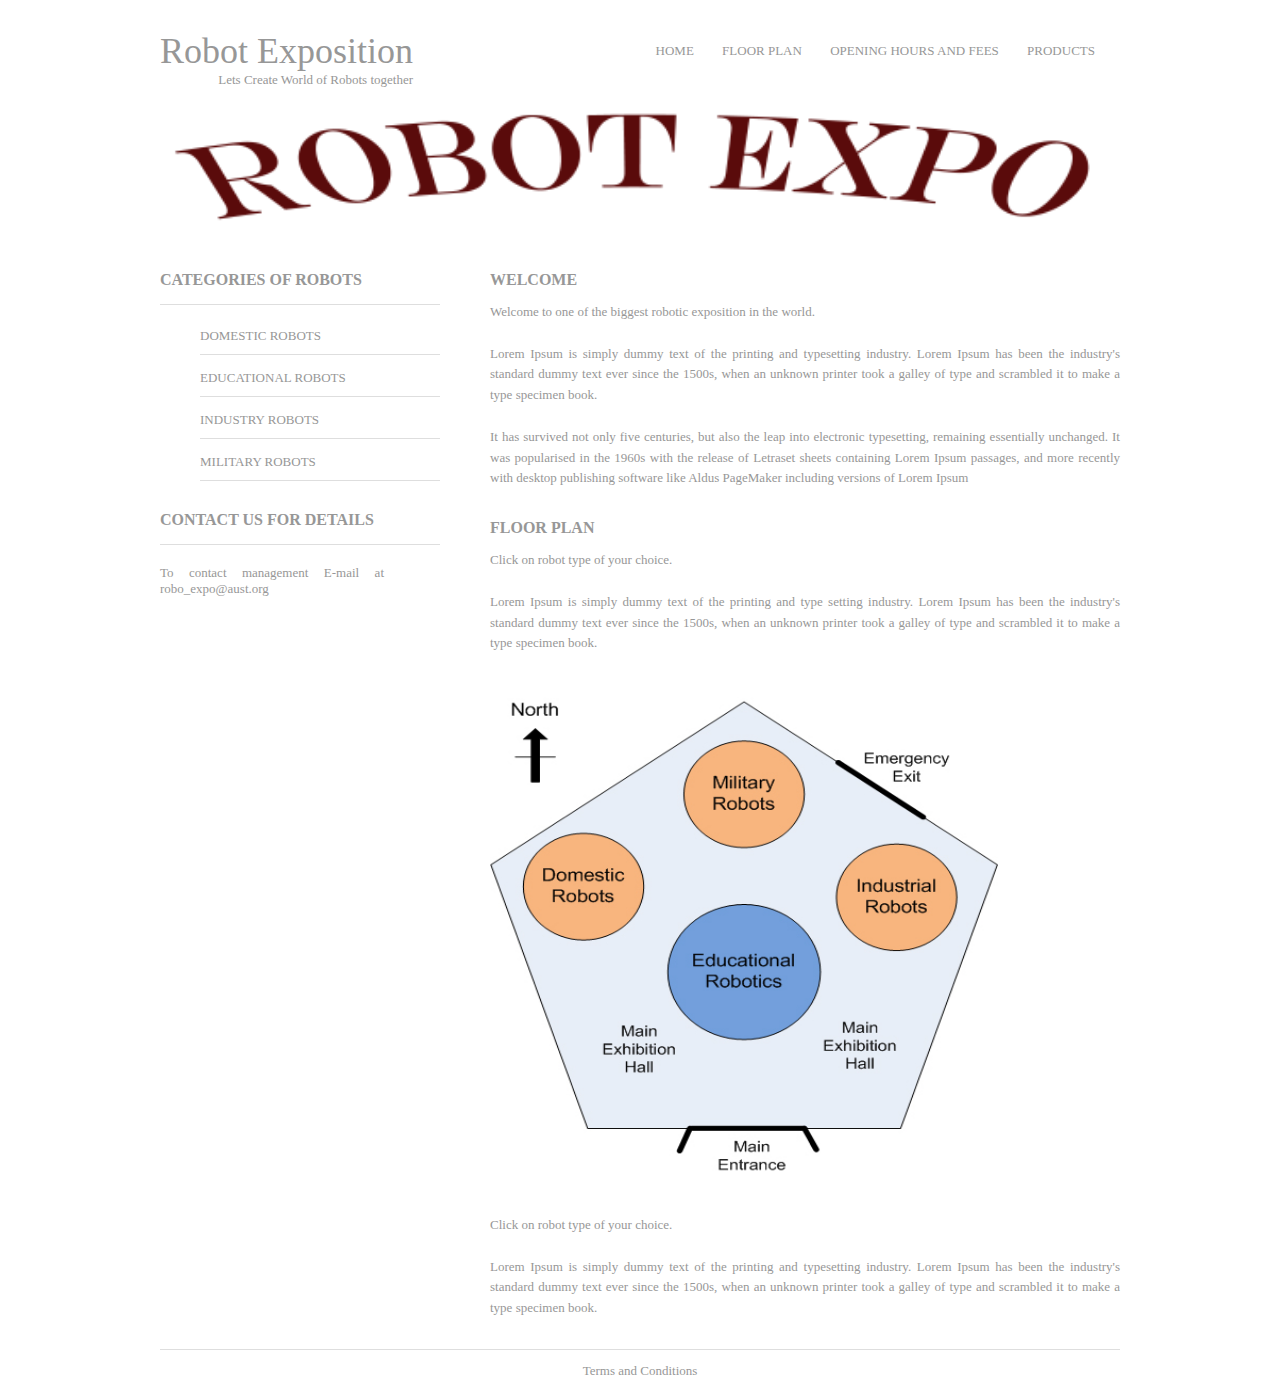
<file: RobotExpo/WebContent/index.html>
<!DOCTYPE html>
<html lang="en" dir="ltr">
<head>
<title>Robot Exposition</title>
<meta charset="UTF-8">
<link rel="stylesheet" href="style.css" type="text/css">
</head>
<body>
	<!-- Header start-->
	<div class="headerrow1">
		<header id="header">
			<div id="hgroup">
				<h1>Robot Exposition</h1>
				<h2>Lets Create World of Robots together</h2>
			</div>
			<nav id="headerMenu">
				<ul>
					<li><a href="index.html">Home</a></li>
					<li><a href="index.html#floorplan">Floor Plan</a></li>
					<li><a href="OpeningHoursAndFees.html">Opening Hours and
							Fees</a></li>
					<li><a href="#product">Products</a></li>
				</ul>
			</nav>
		</header>
	</div>
	<!-- Header end-->

	<!-- content start-->
	<div class="contentRow2">
		<div id="container" class="clear">

			<!-- logo image start-->
			<section id="logo">
				<img src="images/Logo.png" alt="Robot Expo" height="100%"
					width="100%">
			</section>
			<!-- logo image end-->
			<!-- left side menu start -->
			<aside id="left_column">
				<h2 class="title">
					<a id="product">Categories of Robots</a>
				</h2>
				<nav>
					<ul>
						<li><a href="DomesticRobot.html">Domestic Robots</a></li>
						<li><a href="EducationalRobot.html">Educational Robots</a></li>
						<li><a href="IndustryRobot.html">Industry Robots</a></li>
						<li><a href="MilitaryRobot.html">Military Robots</a></li>
					</ul>
				</nav>
				<h2 class="title" id="contact"><a href="ContactUs.html">Contact us for Details</a></h2>
				<p>
					To contact management E-mail at <a href="#">robo_expo@aust.org</a>
				</p>

			</aside>
			<!-- left side menu end -->
			<!-- main content start -->
			<div id="content">
				<article>
					<h2>Welcome</h2>
					<p>
						Welcome to one of the biggest robotic exposition in the world. <br />
						<br /> Lorem Ipsum is simply dummy text of the printing and
						typesetting industry. Lorem Ipsum has been the industry's standard
						dummy text ever since the 1500s, when an unknown printer took a
						galley of type and scrambled it to make a type specimen book. <br />
						<br /> It has survived not only five centuries, but also the leap
						into electronic typesetting, remaining essentially unchanged. It
						was popularised in the 1960s with the release of Letraset sheets
						containing Lorem Ipsum passages, and more recently with desktop
						publishing software like Aldus PageMaker including versions of
						Lorem Ipsum
					</p>
				</article>
				<article>
					<h2>
						<a id="floorplan">Floor Plan </a>
					</h2>
					<p>
						Click on robot type of your choice. <br /> <br /> Lorem Ipsum is
						simply dummy text of the printing and type setting industry. Lorem
						Ipsum has been the industry's standard dummy text ever since the
						1500s, when an unknown printer took a galley of type and scrambled
						it to make a type specimen book.
					</p>

					<img alt="floor plan" src="images/Floor_Plan.jpg"
						usemap="#productmap">

					<map name="productmap">

						<area shape="circle" coords="255,98,60" alt="Military Robot"
							href="MilitaryRobot.html">

						<area shape="circle" coords="93,190,60" alt="Domestic Robot"
							href="DomesticRobot.html">

						<area shape="circle" coords="407,200,60" alt="Industry Robot"
							href="IndustryRobot.html">

						<area shape="circle" coords="255,276,79" alt="Educational Robot"
							href="EducationalRobot.html">

					</map>

					<p>
						Click on robot type of your choice. <br /> <br /> Lorem Ipsum is
						simply dummy text of the printing and typesetting industry. Lorem
						Ipsum has been the industry's standard dummy text ever since the
						1500s, when an unknown printer took a galley of type and scrambled
						it to make a type specimen book.
					</p>

				</article>

			</div>
			<!-- main content end -->
		</div>
		<!-- Container end -->
	</div>
	<!-- content end-->

	<!-- footer start -->
	<div class="footerRow3">
		<footer id="footer">
			<p align="center">
				<a href="TermsAndConditions.html">Terms and Conditions</a>
			</p>
		</footer>
	</div>
	<!-- footer end -->
</body>
</html>
</file>
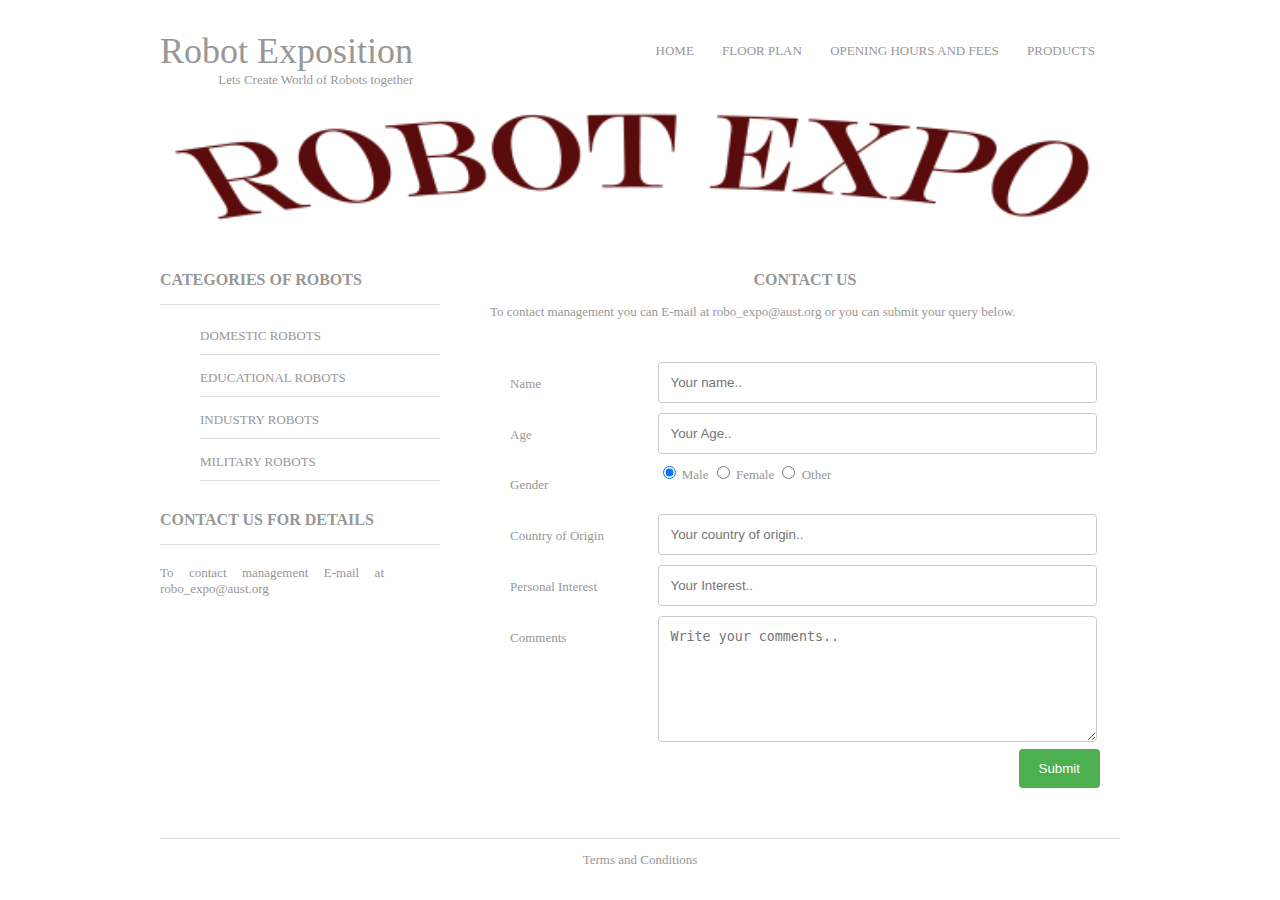
<file: RobotExpo/WebContent/ContactUs.html>
<!DOCTYPE html>
<html lang="en" dir="ltr">
<head>
<title>Robot Exposition</title>
<meta charset="UTF-8">
<link rel="stylesheet" href="style.css" type="text/css">
</head>
<body>
	<!-- Header start-->
	<div class="headerrow1">
		<header id="header">
			<div id="hgroup">
				<h1>Robot Exposition</h1>
				<h2>Lets Create World of Robots together</h2>
			</div>
			<nav id="headerMenu">
				<ul>
					<li><a href="index.html">Home</a></li>
					<li><a href="index.html#floorplan">Floor Plan</a></li>
					<li><a href="OpeningHoursAndFees.html">Opening Hours and
							Fees</a></li>
					<li><a href="#product">Products</a></li>
				</ul>
			</nav>
		</header>
	</div>
	<!-- Header end-->

	<!-- content start-->
	<div class="contentRow2">
		<div id="container" class="clear">

			<!-- logo image start-->
			<section id="logo">
				<img src="images/Logo.png" alt="Robot Expo" height="100%"
					width="100%">
			</section>
			<!-- logo image end-->
			<!-- left side menu start -->
			<aside id="left_column">
				<h2 class="title">
					<a id="product">Categories of Robots</a>
				</h2>
				<nav>
					<ul>
						<li><a href="DomesticRobot.html">Domestic Robots</a></li>
						<li><a href="EducationalRobot.html">Educational Robots</a></li>
						<li><a href="IndustryRobot.html">Industry Robots</a></li>
						<li><a href="MilitaryRobot.html">Military Robots</a></li>
					</ul>
				</nav>
				<h2 class="title" id="contact"><a href="#">Contact us for Details</a></h2>
				<p>
					To contact management E-mail at <a href="#">robo_expo@aust.org</a>
				</p>

			</aside>
			<!-- left side menu end -->
			<!-- main content start -->
			<div id="content">
				<article>
					<h2 align="center">Contact Us</h2>
					<p>
						To contact management you can E-mail at <a href="#">robo_expo@aust.org</a>
						or you can submit your query below.
					</p>

					<div class="contactTable">
						<form action="">
							<div class="row">
								<div class="col1">
									<label for="fname">Name</label>
								</div>
								<div class="col2">
									<input type="text" id="name" name="name"
										placeholder="Your name..">
								</div>
							</div>
							<div class="row">
								<div class="col1">
									<label for="lname">Age</label>
								</div>
								<div class="col2">
									<input type="text" id="age" name="age" placeholder="Your Age..">
								</div>
							</div>

							<div class="row">
								<div class="col1">
									<label for="country">Gender</label>
								</div>
								<div class="col2">
									<input type="radio" name="gender" value="male" checked>
									Male <input type="radio" name="gender" value="female">
									Female <input type="radio" name="gender" value="other">
									Other
								</div>
							</div>

							<div class="row">
								<div class="col1">
									<label for="country">Country of Origin</label>
								</div>
								<div class="col2">
									<input type="text" id="country" name="country"
										placeholder="Your country of origin..">
								</div>
							</div>
							<div class="row">
								<div class="col1">
									<label for="lname">Personal Interest</label>
								</div>
								<div class="col2">
									<input type="text" id="pinterest" name="personalinterest"
										placeholder="Your Interest..">
								</div>
							</div>
							<div class="row">
								<div class="col1">
									<label for="subject">Comments</label>
								</div>
								<div class="col2">
									<textarea id="comments" name="comments"
										placeholder="Write your comments.." style="height: 100px"></textarea>
								</div>
							</div>
							<div class="row">
								<input type="submit" value="Submit">
							</div>
						</form>
					</div>


				</article>


			</div>
			<!-- main content end -->
		</div>
		<!-- Container end -->
	</div>
	<!-- content end-->

	<!-- footer start -->
	<div class="footerRow3">
		<footer id="footer">
			<p align="center">
				<a href="TermsAndConditions.html">Terms and Conditions</a>
			</p>
		</footer>
	</div>
	<!-- footer end -->
</body>
</html>
</file>
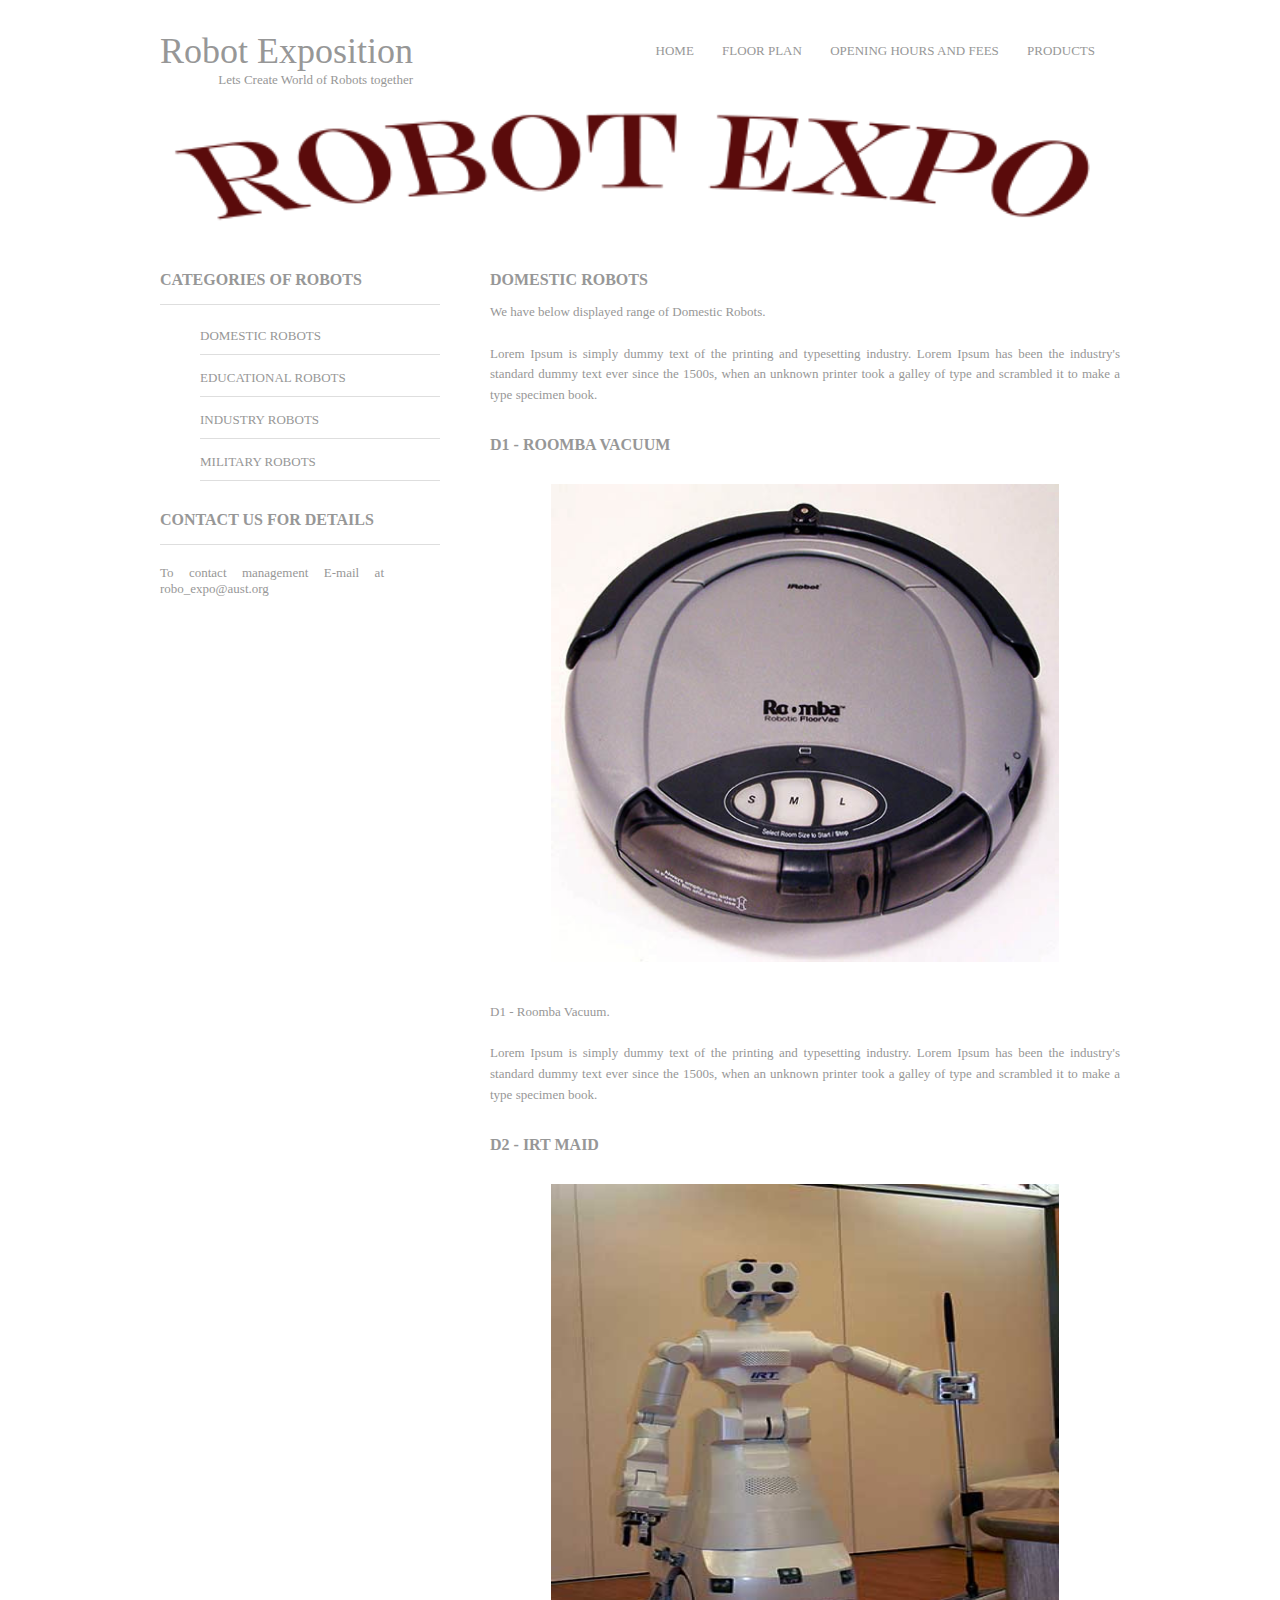
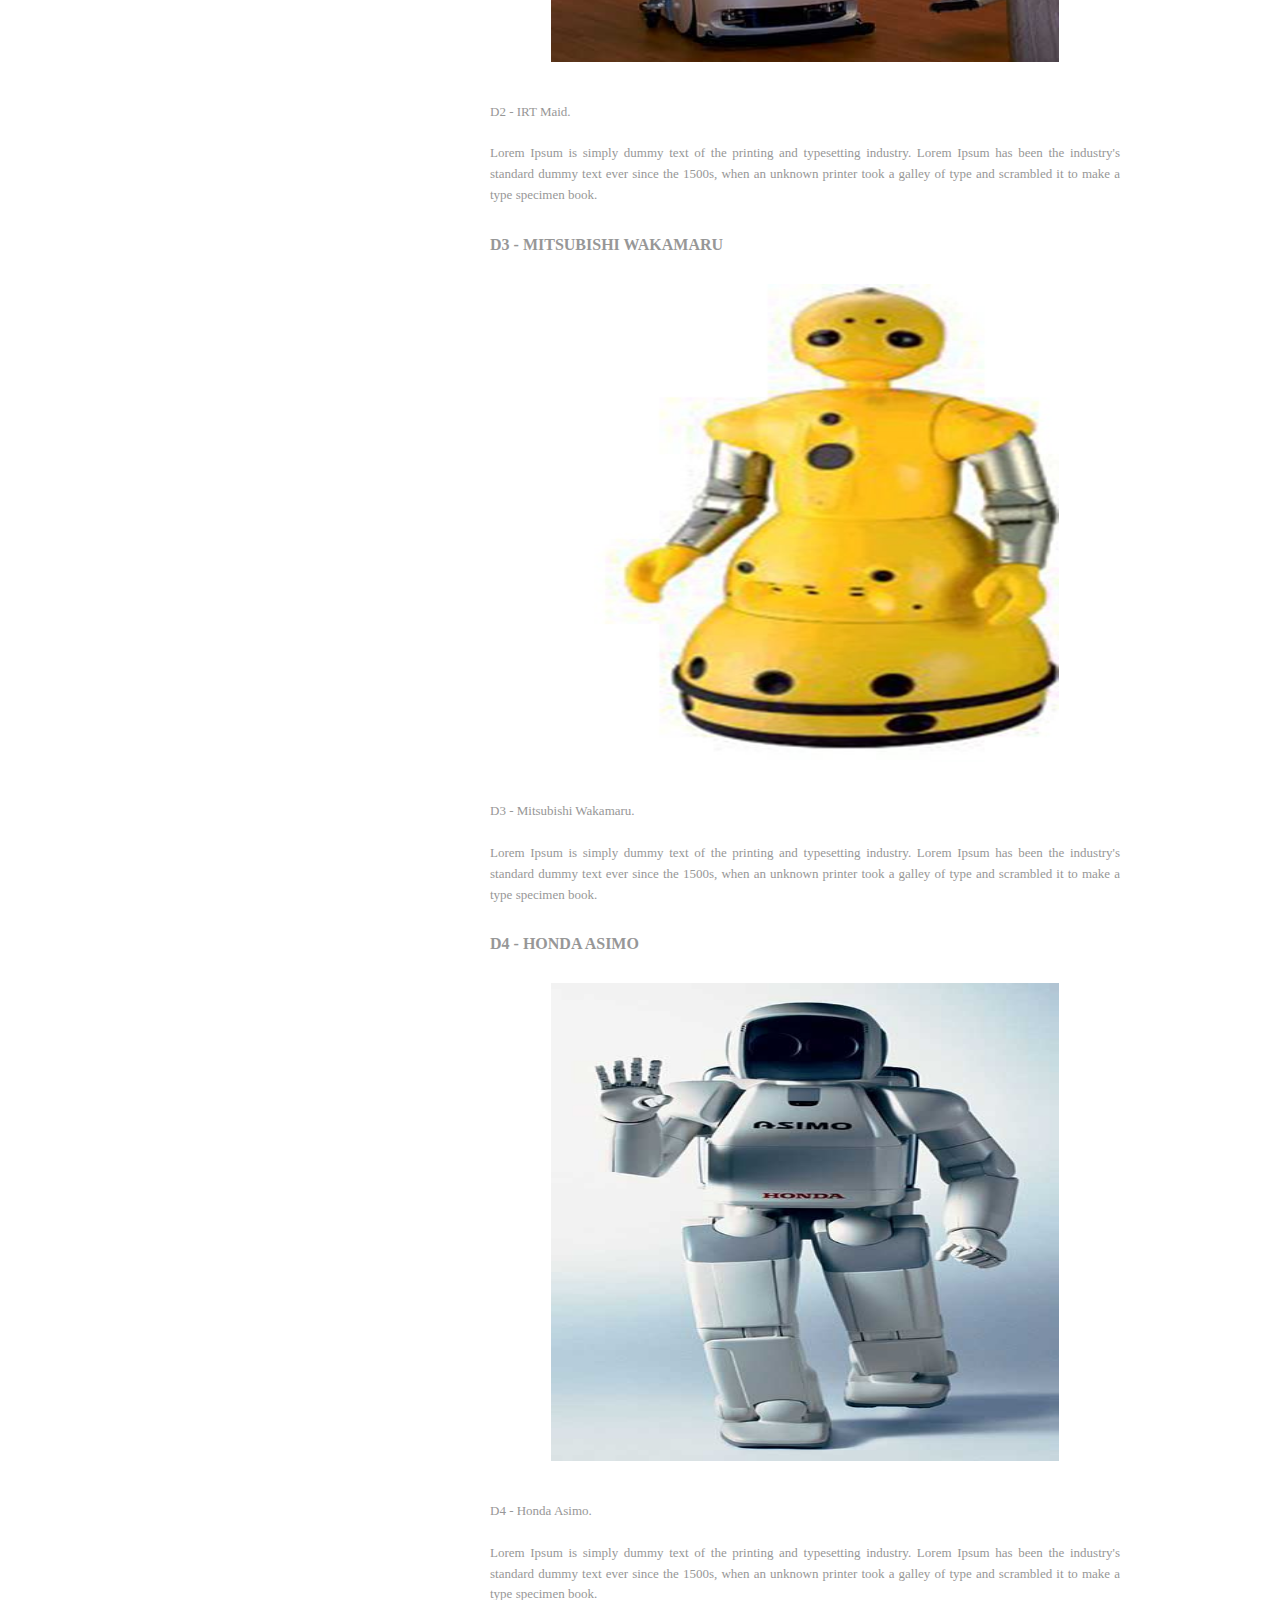
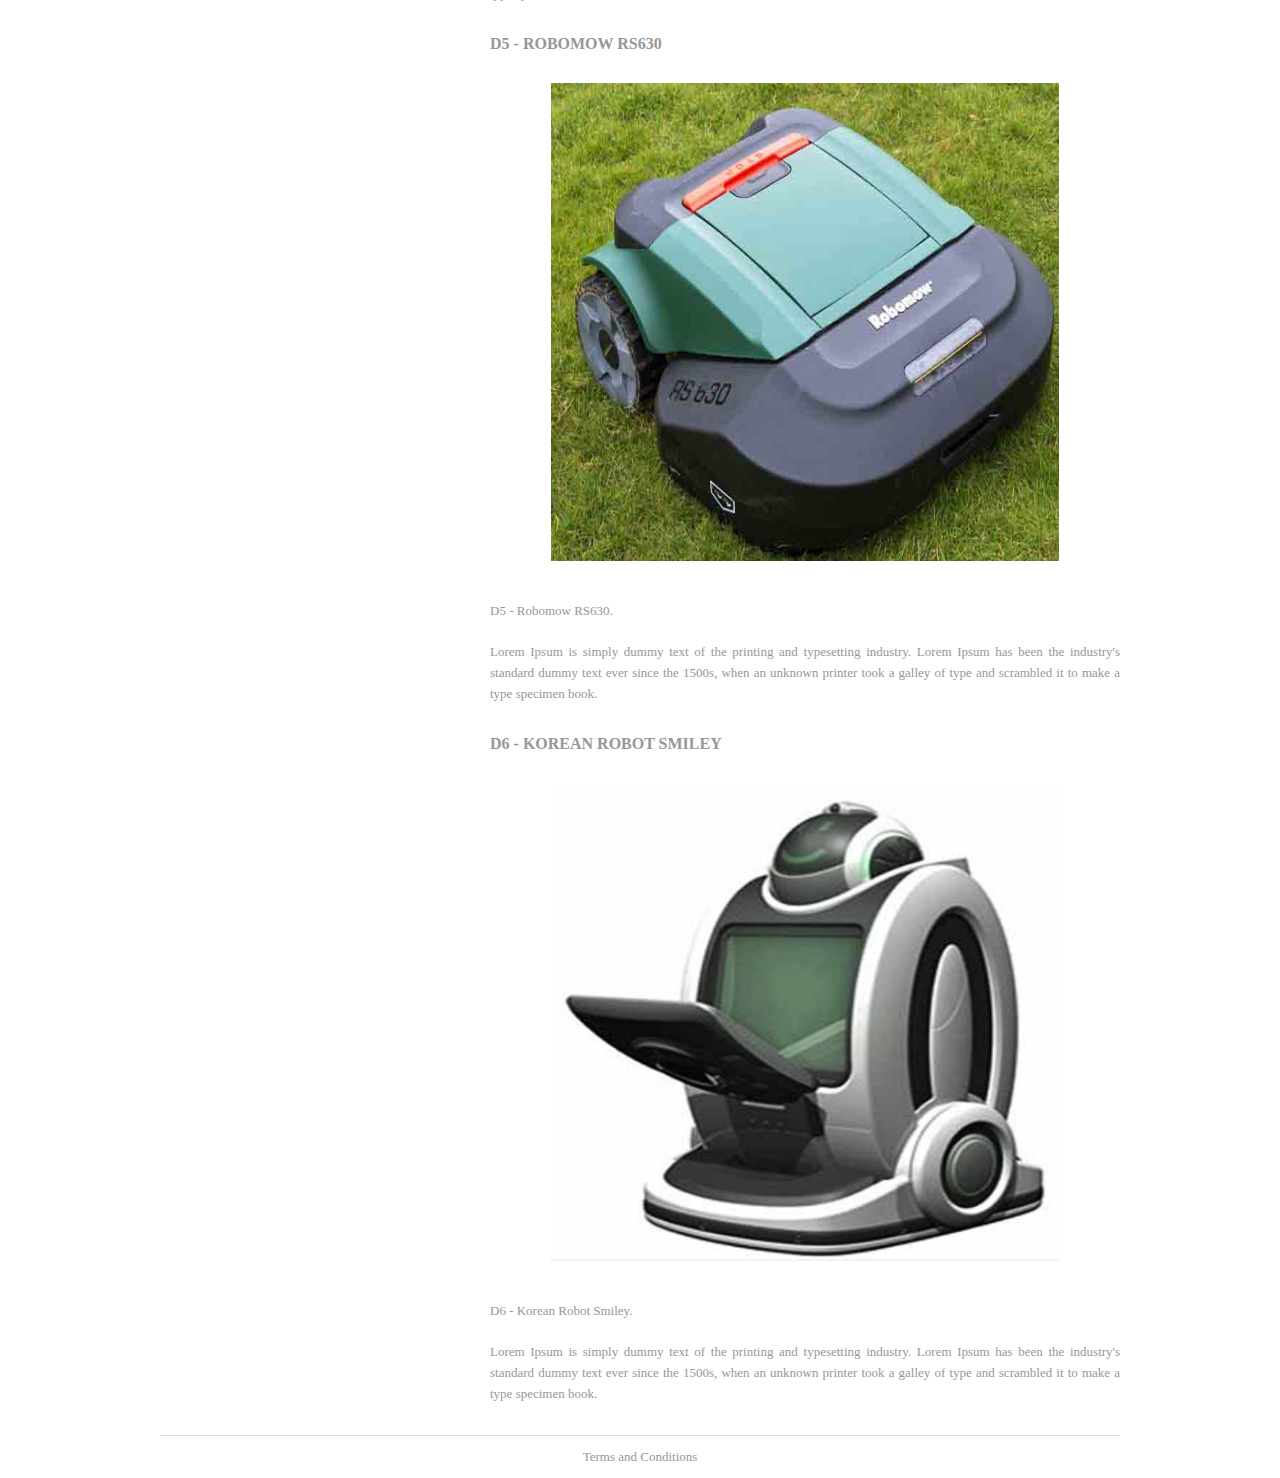
<file: RobotExpo/WebContent/DomesticRobot.html>
<!DOCTYPE html>
<html lang="en" dir="ltr">
<head>
<title>Robot Exposition</title>
<meta charset="UTF-8">
<link rel="stylesheet" href="style.css" type="text/css">
</head>
<body>
	<!-- Header start-->
	<div class="headerrow1">
		<header id="header">
			<div id="hgroup">
				<h1>Robot Exposition</h1>
				<h2>Lets Create World of Robots together</h2>
			</div>
			<nav id="headerMenu">
				<ul>
					<li><a href="index.html">Home</a></li>
					<li><a href="index.html#floorplan">Floor Plan</a></li>
					<li><a href="OpeningHoursAndFees.html">Opening Hours and
							Fees</a></li>
					<li><a href="#product">Products</a></li>
				</ul>
			</nav>
		</header>
	</div>
	<!-- Header end-->

	<!-- content start-->
	<div class="contentRow2">
		<div id="container" class="clear">

			<!-- logo image start-->
			<section id="logo">
				<img src="images/Logo.png" alt="Robot Expo" height="100%"
					width="100%">
			</section>
			<!-- logo image end-->
			<!-- left side menu start -->
			<aside id="left_column">
				<h2 class="title">
					<a id="product">Categories of Robots</a>
				</h2>
				<nav>
					<ul>
						<li><a href="DomesticRobot.html">Domestic Robots</a></li>
						<li><a href="EducationalRobot.html">Educational Robots</a></li>
						<li><a href="IndustryRobot.html">Industry Robots</a></li>
						<li><a href="MilitaryRobot.html">Military Robots</a></li>
					</ul>
				</nav>
				<h2 class="title" id="contact"><a href="ContactUs.html">Contact us for Details</a></h2>
				<p>
					To contact management E-mail at <a href="#">robo_expo@aust.org</a>
				</p>

			</aside>
			<!-- left side menu end -->
			<!-- main content start -->
			<div id="content">
				<article>
					<h2>Domestic Robots</h2>
					<p>
						We have below displayed range of Domestic Robots. <br /> <br />
						Lorem Ipsum is simply dummy text of the printing and typesetting
						industry. Lorem Ipsum has been the industry's standard dummy text
						ever since the 1500s, when an unknown printer took a galley of
						type and scrambled it to make a type specimen book.
					</p>
				</article>
				<article>
					<h2>D1 - Roomba Vacuum</h2>
					<center>
						<img alt="D1 - Roomba Vacuum" src="images/Domestic Robots/D1.jpg" />
					</center>
					<p>
						D1 - Roomba Vacuum. <br /> <br /> Lorem Ipsum is simply dummy
						text of the printing and typesetting industry. Lorem Ipsum has
						been the industry's standard dummy text ever since the 1500s, when
						an unknown printer took a galley of type and scrambled it to make
						a type specimen book.
					</p>

				</article>
				<article>
					<h2>D2 - IRT Maid</h2>
					<center>
						<img alt="D2 - IRT Maid" src="images/Domestic Robots/D2.jpg" />
					</center>
					<p>
						D2 - IRT Maid. <br /> <br /> Lorem Ipsum is simply dummy text of
						the printing and typesetting industry. Lorem Ipsum has been the
						industry's standard dummy text ever since the 1500s, when an
						unknown printer took a galley of type and scrambled it to make a
						type specimen book.
					</p>

				</article>
				<article>
					<h2>D3 - Mitsubishi Wakamaru</h2>
					<center>
						<img alt="D3 - Mitsubishi Wakamaru"
							src="images/Domestic Robots/D3.jpg" />
					</center>
					<p>
						D3 - Mitsubishi Wakamaru. <br /> <br /> Lorem Ipsum is simply
						dummy text of the printing and typesetting industry. Lorem Ipsum
						has been the industry's standard dummy text ever since the 1500s,
						when an unknown printer took a galley of type and scrambled it to
						make a type specimen book.
					</p>

				</article>
				<article>
					<h2>D4 - Honda Asimo</h2>
					<center>
						<img alt="D4 - Honda Asimo" src="images/Domestic Robots/D4.jpg" />
					</center>
					<p>
						D4 - Honda Asimo. <br /> <br /> Lorem Ipsum is simply dummy text
						of the printing and typesetting industry. Lorem Ipsum has been the
						industry's standard dummy text ever since the 1500s, when an
						unknown printer took a galley of type and scrambled it to make a
						type specimen book.
					</p>

				</article>
				<article>
					<h2>D5 - Robomow RS630</h2>
					<center>
						<img alt="D5 - Robomow RS630" src="images/Domestic Robots/D5.jpg" />
					</center>
					<p>
						D5 - Robomow RS630. <br /> <br /> Lorem Ipsum is simply dummy
						text of the printing and typesetting industry. Lorem Ipsum has
						been the industry's standard dummy text ever since the 1500s, when
						an unknown printer took a galley of type and scrambled it to make
						a type specimen book.
					</p>

				</article>
				<article>
					<h2>D6 - Korean Robot Smiley</h2>
					<center>
						<img alt="D6 - Korean Robot Smiley"
							src="images/Domestic Robots/D6.jpg" />
					</center>
					<p>
						D6 - Korean Robot Smiley. <br /> <br /> Lorem Ipsum is simply
						dummy text of the printing and typesetting industry. Lorem Ipsum
						has been the industry's standard dummy text ever since the 1500s,
						when an unknown printer took a galley of type and scrambled it to
						make a type specimen book.
					</p>

				</article>

			</div>
			<!-- main content end -->
		</div>
		<!-- Container end -->
	</div>
	<!-- content end-->

	<!-- footer start -->
	<div class="footerRow3">
		<footer id="footer">
			<p align="center">
				<a href="TermsAndConditions.html">Terms and Conditions</a>
			</p>
		</footer>
	</div>
	<!-- footer end -->
</body>
</html>
</file>
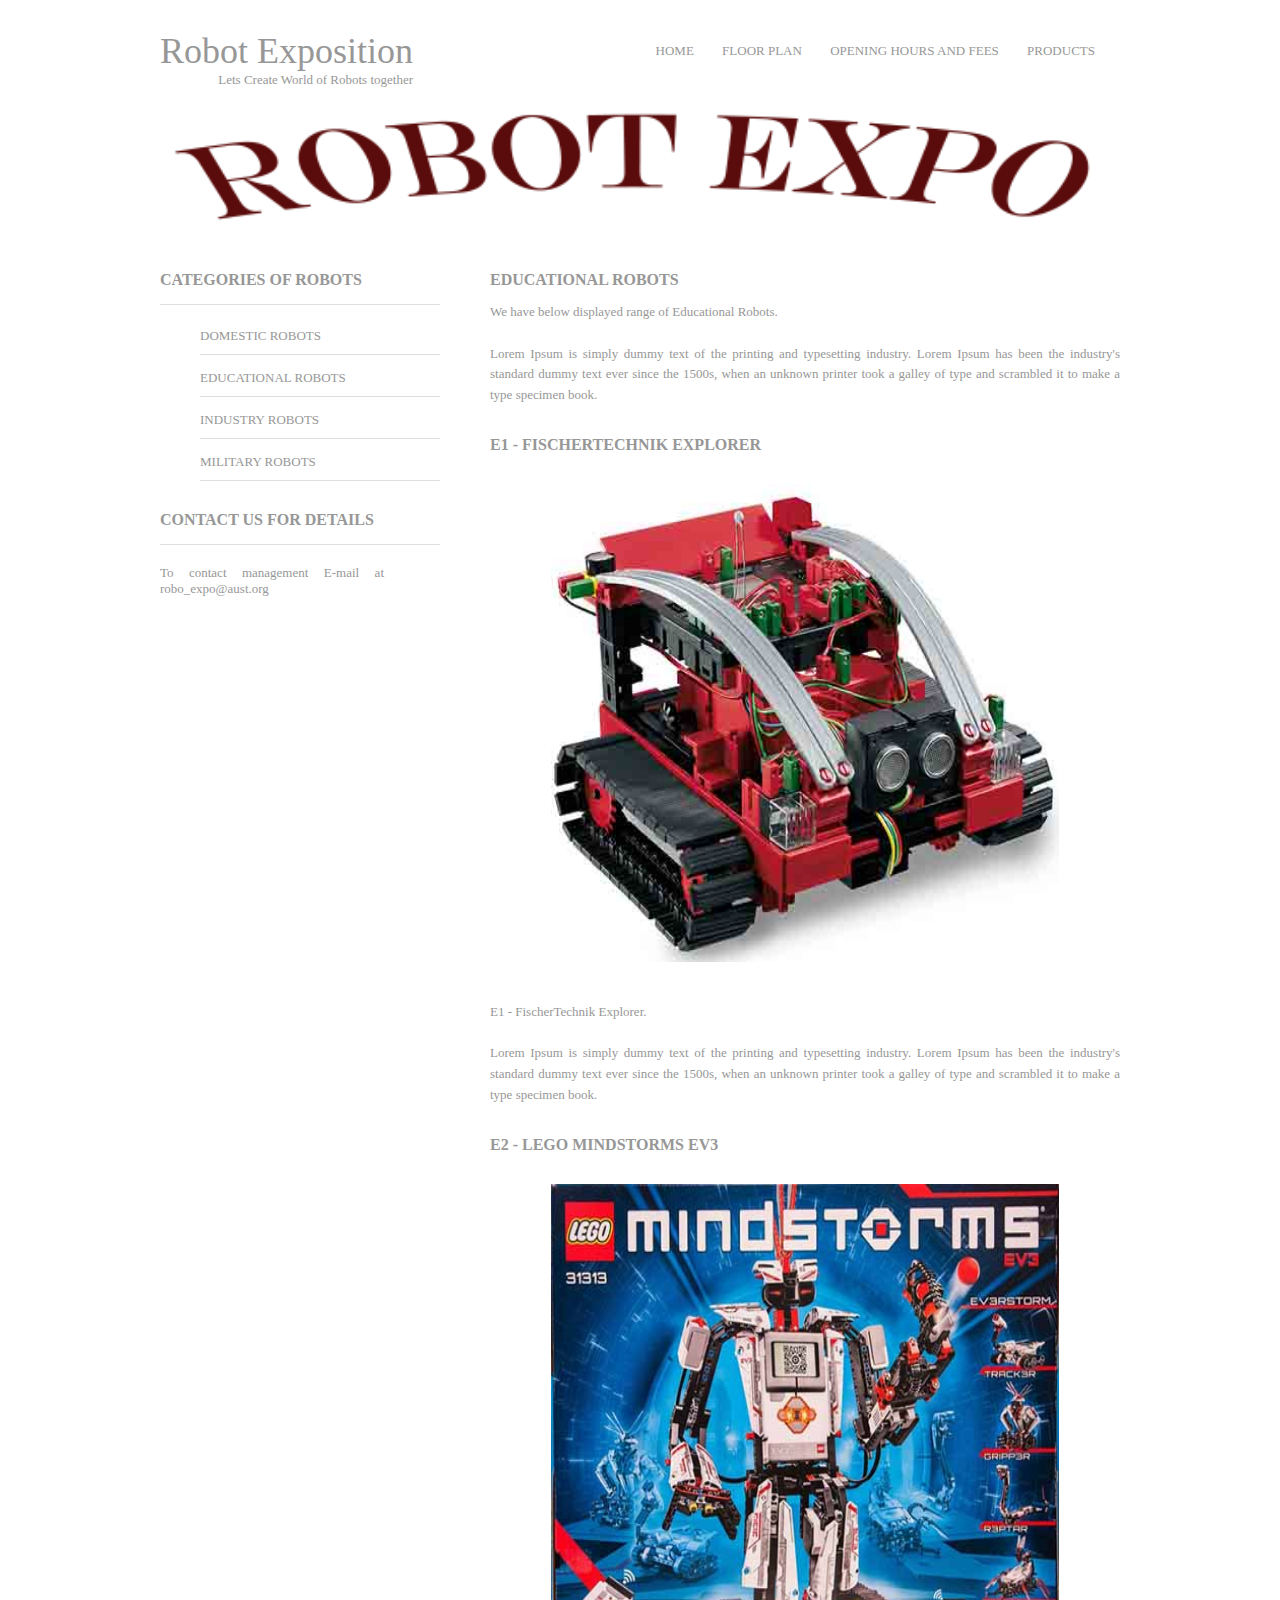
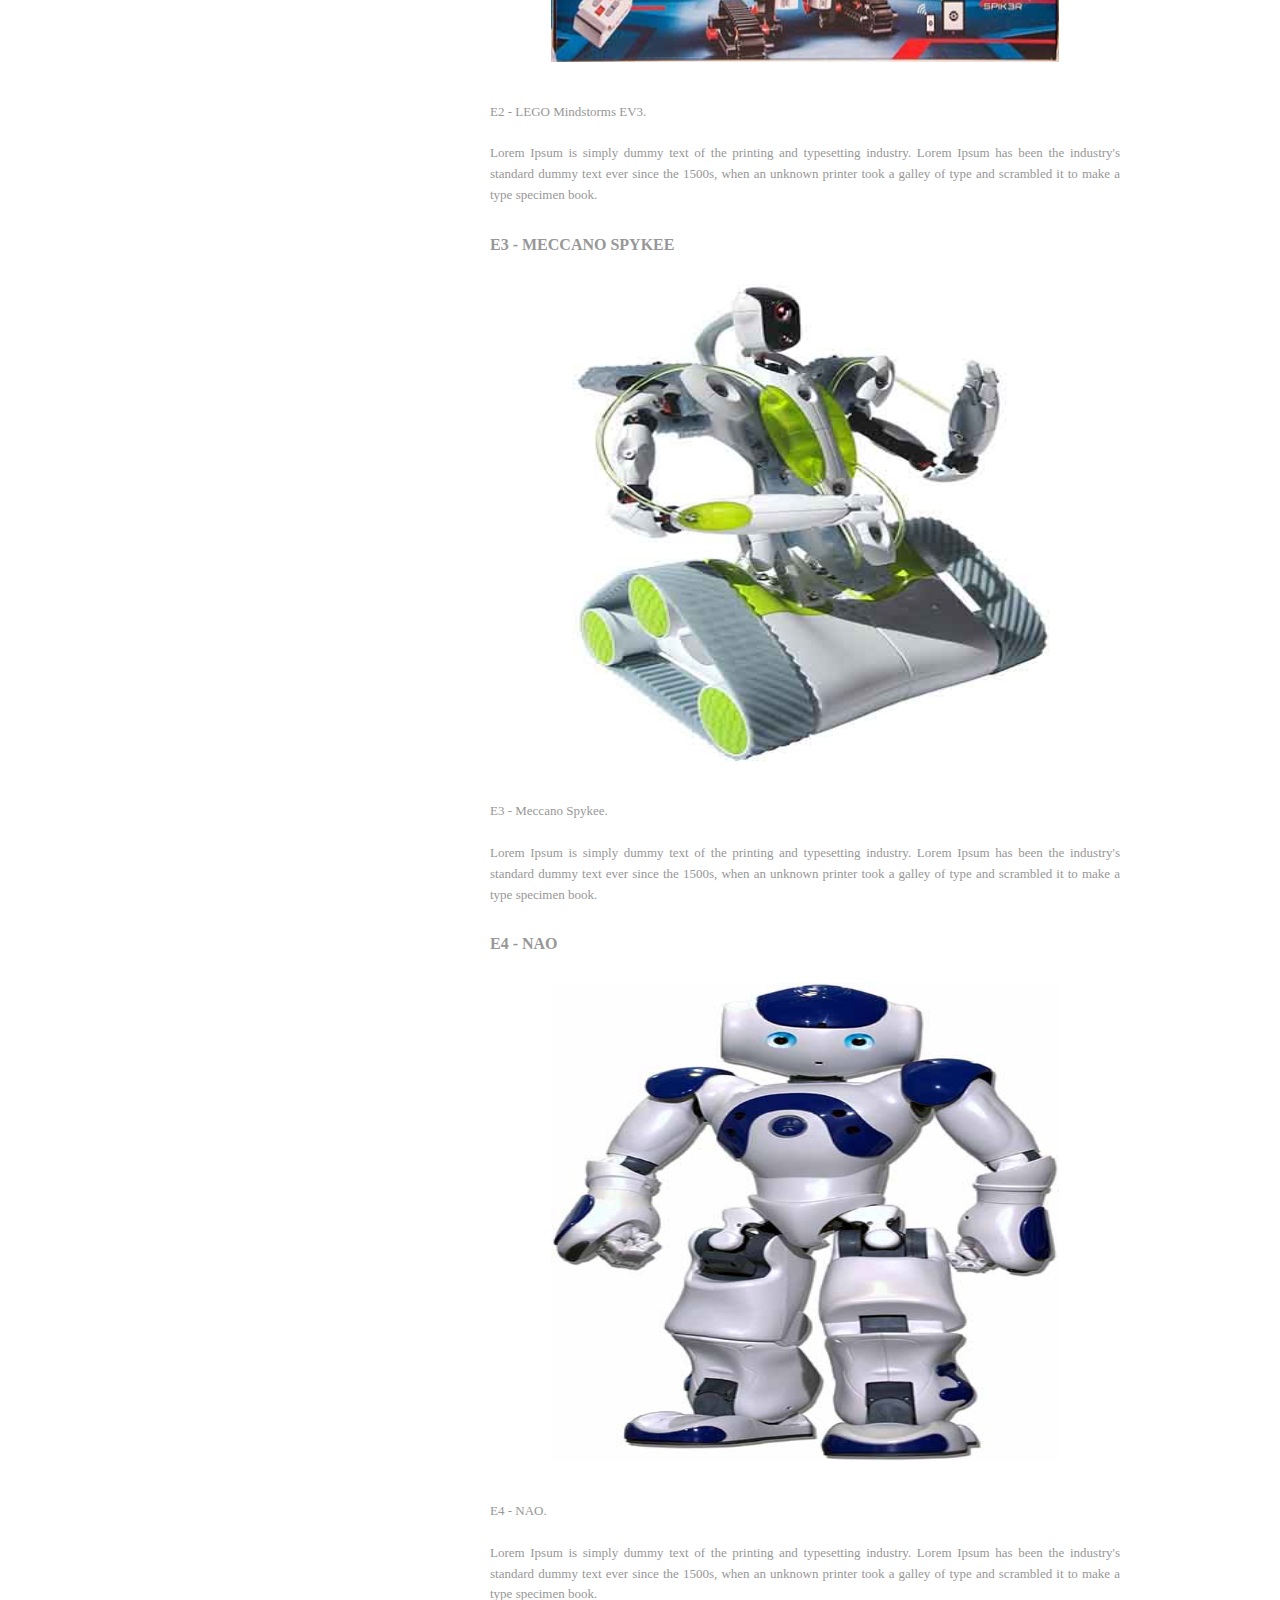
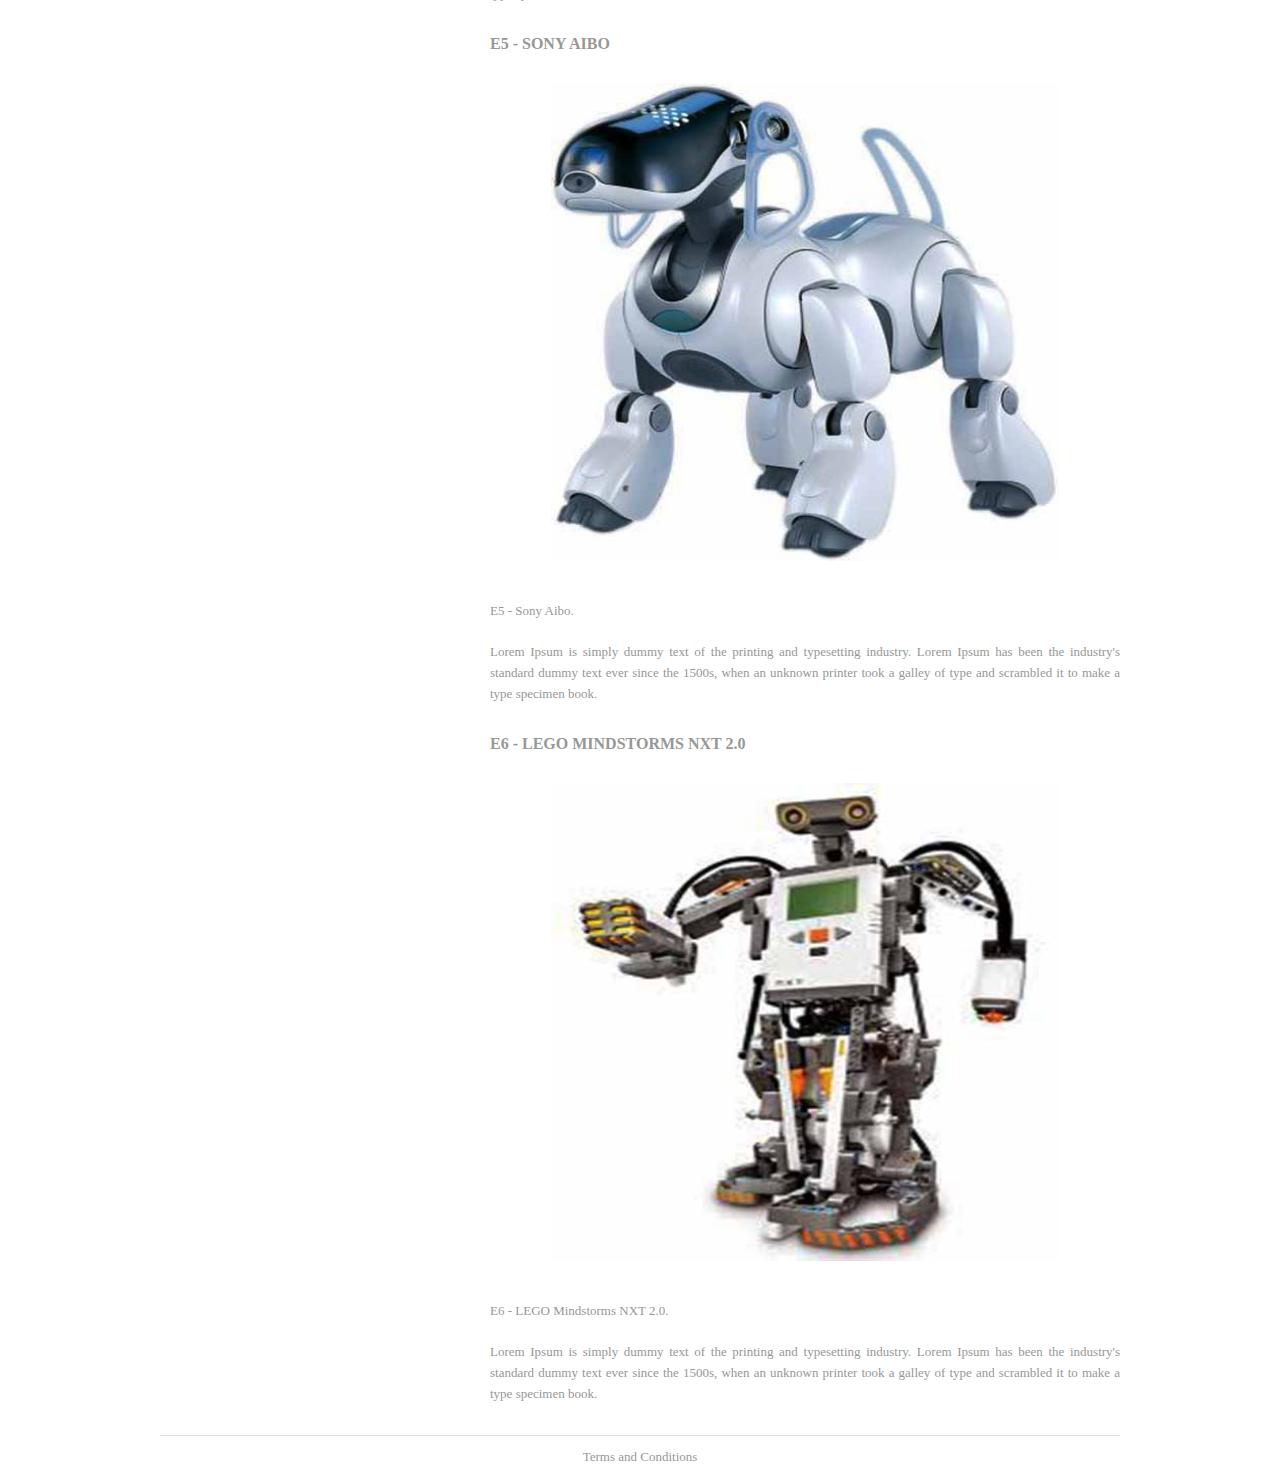
<file: RobotExpo/WebContent/EducationalRobot.html>
<!DOCTYPE html>
<html lang="en" dir="ltr">
<head>
<title>Robot Exposition</title>
<meta charset="UTF-8">
<link rel="stylesheet" href="style.css" type="text/css">
</head>
<body>
	<!-- Header start-->
	<div class="headerrow1">
		<header id="header">
			<div id="hgroup">
				<h1>Robot Exposition</h1>
				<h2>Lets Create World of Robots together</h2>
			</div>
			<nav id="headerMenu">
				<ul>
					<li><a href="index.html">Home</a></li>
					<li><a href="index.html#floorplan">Floor Plan</a></li>
					<li><a href="OpeningHoursAndFees.html">Opening Hours and
							Fees</a></li>
					<li><a href="#product">Products</a></li>
				</ul>
			</nav>
		</header>
	</div>
	<!-- Header end-->

	<!-- content start-->
	<div class="contentRow2">
		<div id="container" class="clear">

			<!-- logo image start-->
			<section id="logo">
				<img src="images/Logo.png" alt="Robot Expo" height="100%"
					width="100%">
			</section>
			<!-- logo image end-->
			<!-- left side menu start -->
			<aside id="left_column">
				<h2 class="title">
					<a id="product">Categories of Robots</a>
				</h2>
				<nav>
					<ul>
						<li><a href="DomesticRobot.html">Domestic Robots</a></li>
						<li><a href="EducationalRobot.html">Educational Robots</a></li>
						<li><a href="IndustryRobot.html">Industry Robots</a></li>
						<li><a href="MilitaryRobot.html">Military Robots</a></li>
					</ul>
				</nav>
				<h2 class="title" id="contact"><a href="ContactUs.html">Contact us for Details</a></h2>
				<p>
					To contact management E-mail at <a href="#">robo_expo@aust.org</a>
				</p>

			</aside>
			<!-- left side menu end -->
			<!-- main content start -->
			<div id="content">
				<article>
					<h2>Educational Robots</h2>
					<p>
						We have below displayed range of Educational Robots. <br /> <br />
						Lorem Ipsum is simply dummy text of the printing and typesetting
						industry. Lorem Ipsum has been the industry's standard dummy text
						ever since the 1500s, when an unknown printer took a galley of
						type and scrambled it to make a type specimen book.
					</p>
				</article>
				<article>
					<h2>E1 - FischerTechnik Explorer</h2>
					<center>
						<img alt="E1 - FischerTechnik Explorer"
							src="images/Educational Robotics/E1.jpg" />
					</center>
					<p>
						E1 - FischerTechnik Explorer. <br /> <br /> Lorem Ipsum is
						simply dummy text of the printing and typesetting industry. Lorem
						Ipsum has been the industry's standard dummy text ever since the
						1500s, when an unknown printer took a galley of type and scrambled
						it to make a type specimen book.
					</p>

				</article>
				<article>
					<h2>E2 - LEGO Mindstorms EV3</h2>
					<center>
						<img alt="E2 - LEGO Mindstorms EV3"
							src="images/Educational Robotics/E2.jpg" />
					</center>
					<p>
						E2 - LEGO Mindstorms EV3. <br /> <br /> Lorem Ipsum is simply
						dummy text of the printing and typesetting industry. Lorem Ipsum
						has been the industry's standard dummy text ever since the 1500s,
						when an unknown printer took a galley of type and scrambled it to
						make a type specimen book.
					</p>

				</article>
				<article>
					<h2>E3 - Meccano Spykee</h2>
					<center>
						<img alt="E3 - Meccano Spykee"
							src="images/Educational Robotics/E3.jpg" />
					</center>
					<p>
						E3 - Meccano Spykee. <br /> <br /> Lorem Ipsum is simply dummy
						text of the printing and typesetting industry. Lorem Ipsum has
						been the industry's standard dummy text ever since the 1500s, when
						an unknown printer took a galley of type and scrambled it to make
						a type specimen book.
					</p>

				</article>
				<article>
					<h2>E4 - NAO</h2>
					<center>
						<img alt="E4 - NAO" src="images/Educational Robotics/E4.jpg" />
					</center>
					<p>
						E4 - NAO. <br /> <br /> Lorem Ipsum is simply dummy text of the
						printing and typesetting industry. Lorem Ipsum has been the
						industry's standard dummy text ever since the 1500s, when an
						unknown printer took a galley of type and scrambled it to make a
						type specimen book.
					</p>

				</article>
				<article>
					<h2>E5 - Sony Aibo</h2>
					<center>
						<img alt="E5 - Sony Aibo" src="images/Educational Robotics/E5.jpg" />
					</center>
					<p>
						E5 - Sony Aibo. <br /> <br /> Lorem Ipsum is simply dummy text
						of the printing and typesetting industry. Lorem Ipsum has been the
						industry's standard dummy text ever since the 1500s, when an
						unknown printer took a galley of type and scrambled it to make a
						type specimen book.
					</p>

				</article>
				<article>
					<h2>E6 - LEGO Mindstorms NXT 2.0</h2>
					<center>
						<img alt="E6 - LEGO Mindstorms NXT 2.0"
							src="images/Educational Robotics/E6.jpg" />
					</center>
					<p>
						E6 - LEGO Mindstorms NXT 2.0. <br /> <br /> Lorem Ipsum is
						simply dummy text of the printing and typesetting industry. Lorem
						Ipsum has been the industry's standard dummy text ever since the
						1500s, when an unknown printer took a galley of type and scrambled
						it to make a type specimen book.
					</p>

				</article>
			</div>
			<!-- main content end -->
		</div>
		<!-- Container end -->
	</div>
	<!-- content end-->

	<!-- footer start -->
	<div class="footerRow3">
		<footer id="footer">
			<p align="center">
				<a href="TermsAndConditions.html">Terms and Conditions</a>
			</p>
		</footer>
	</div>
	<!-- footer end -->
</body>
</html>
</file>
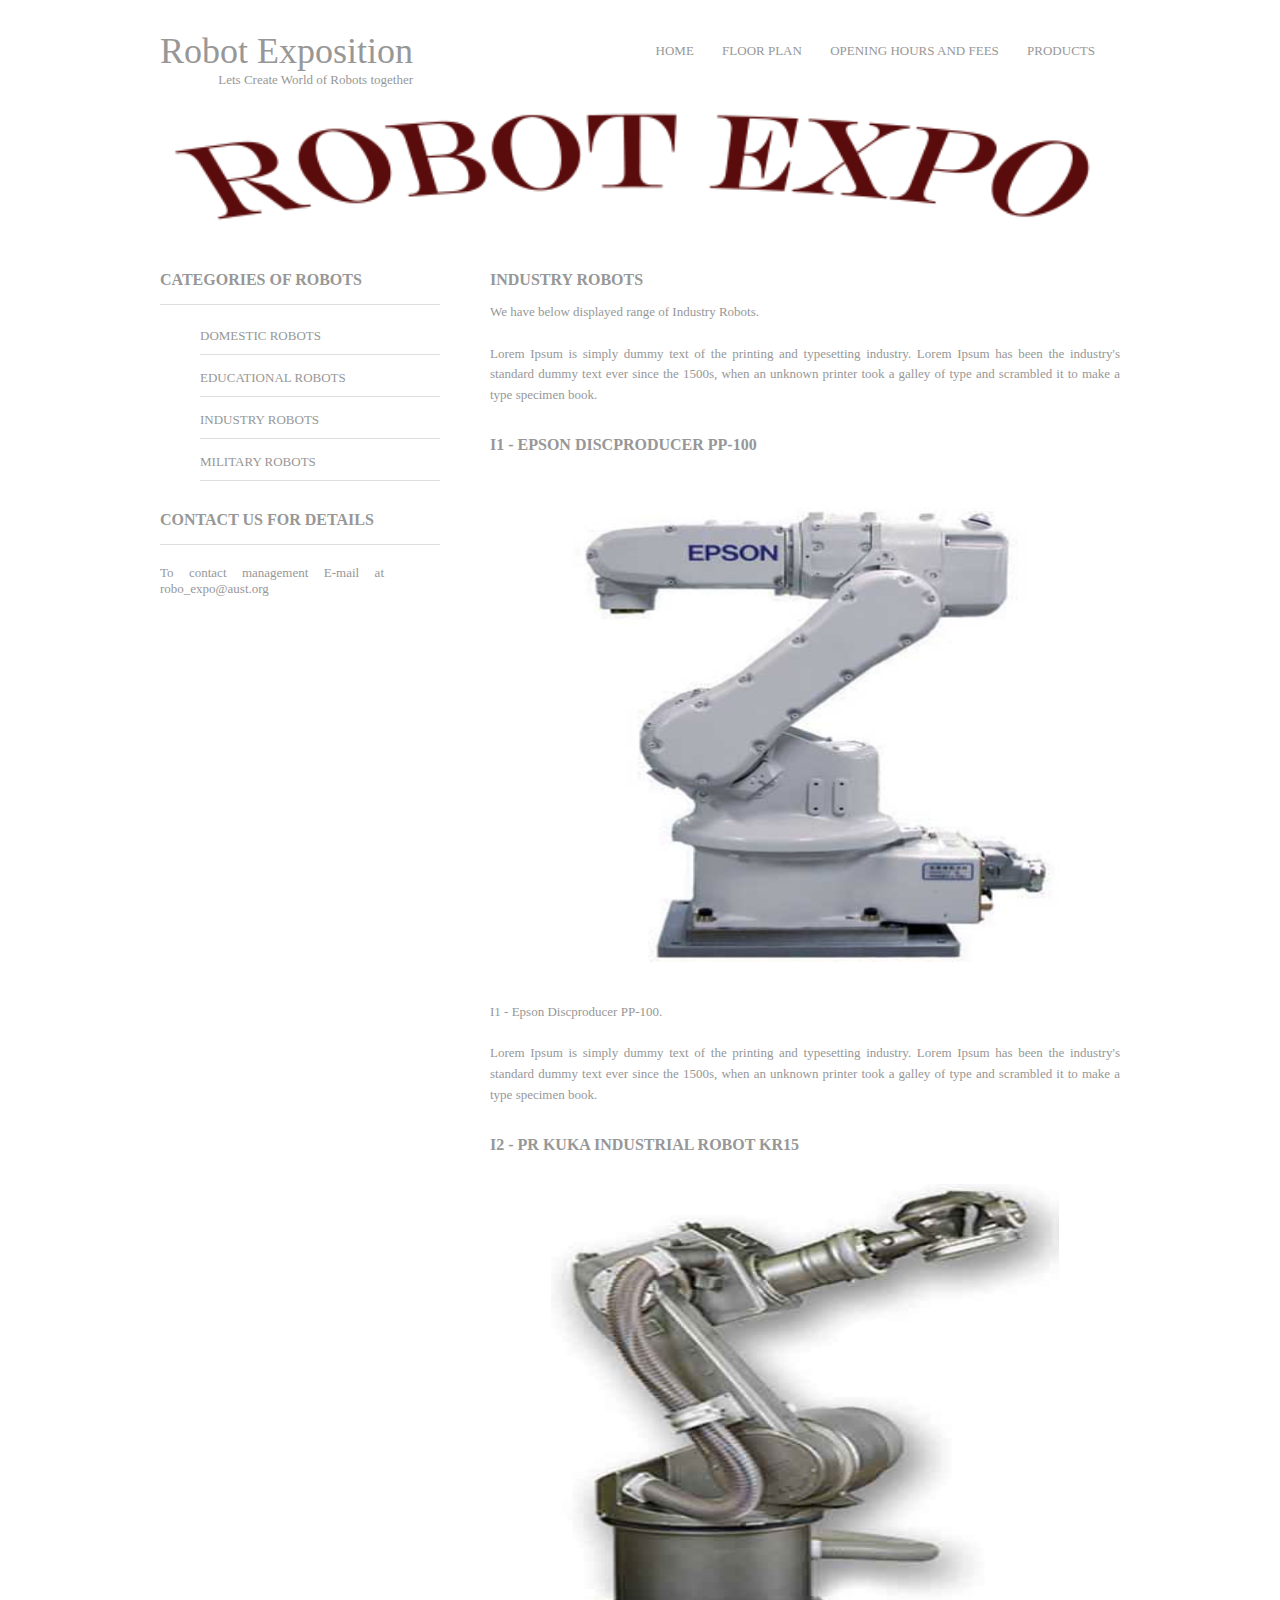
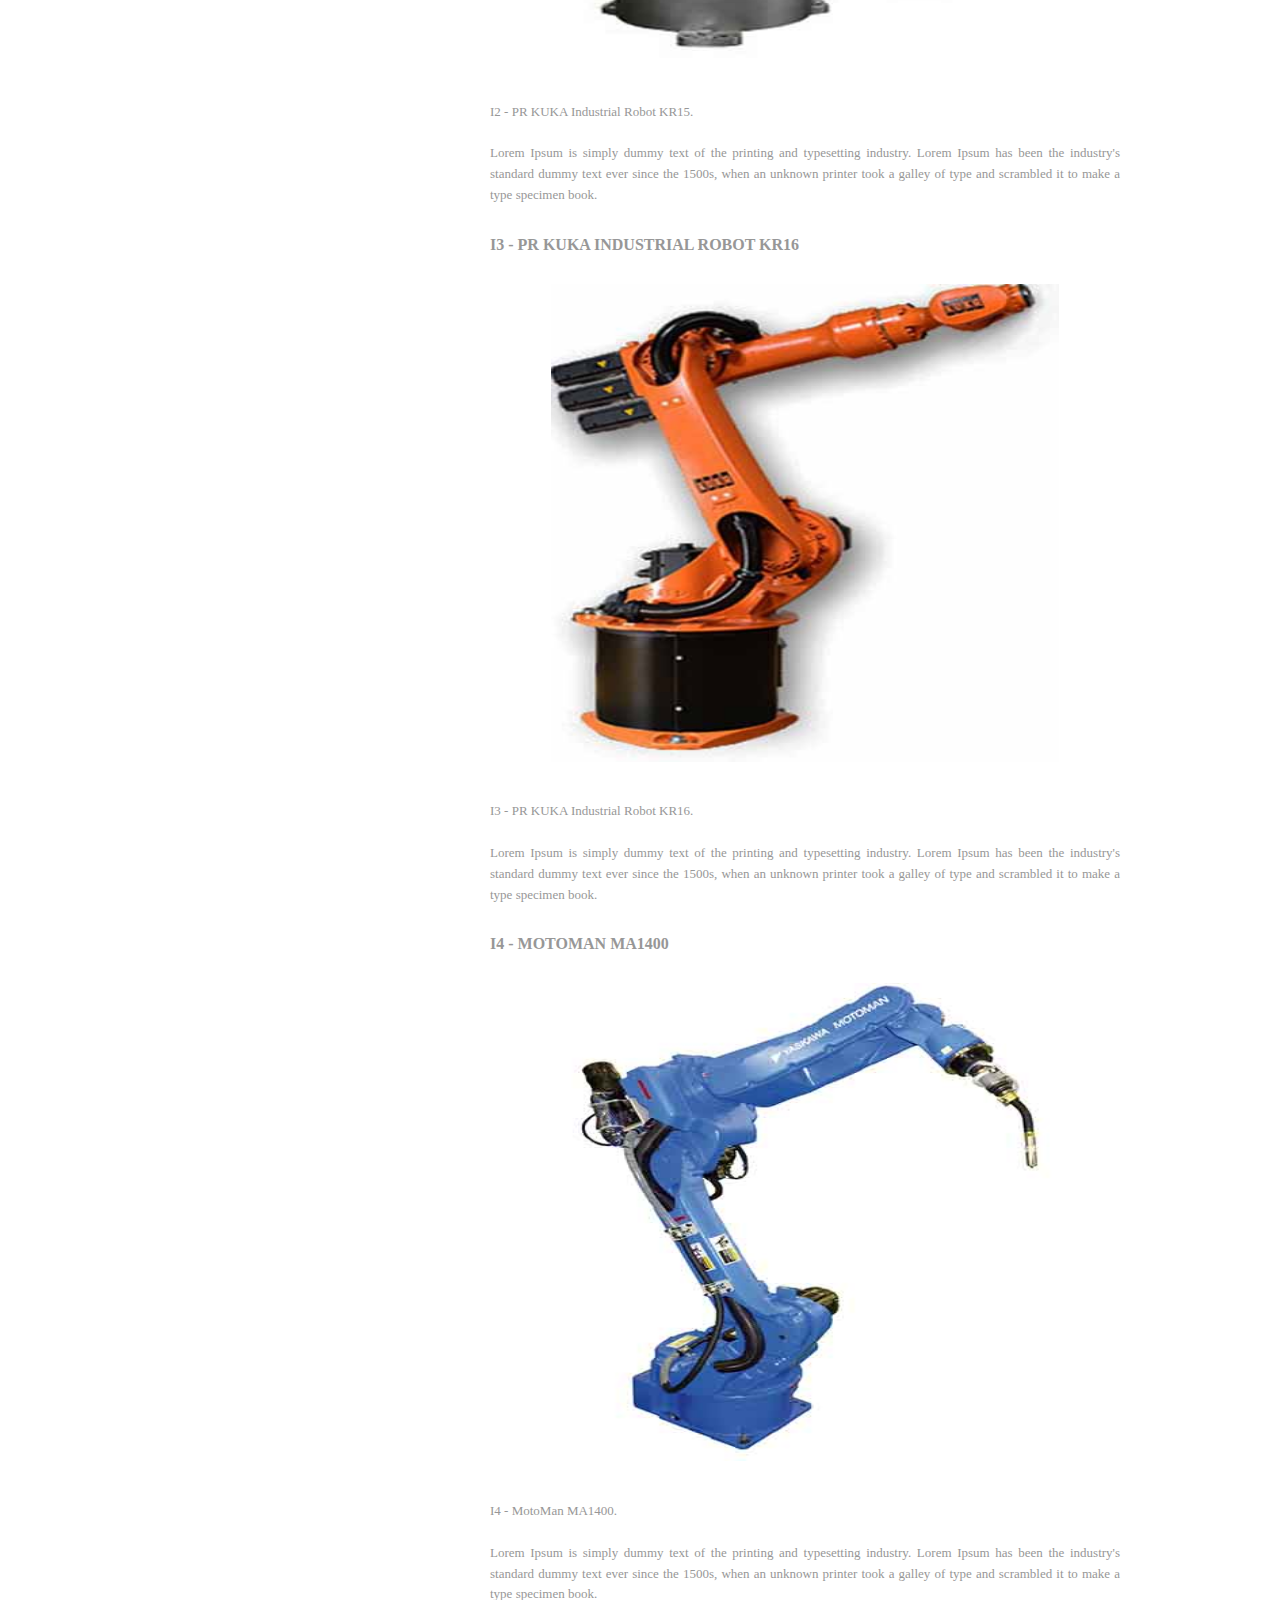
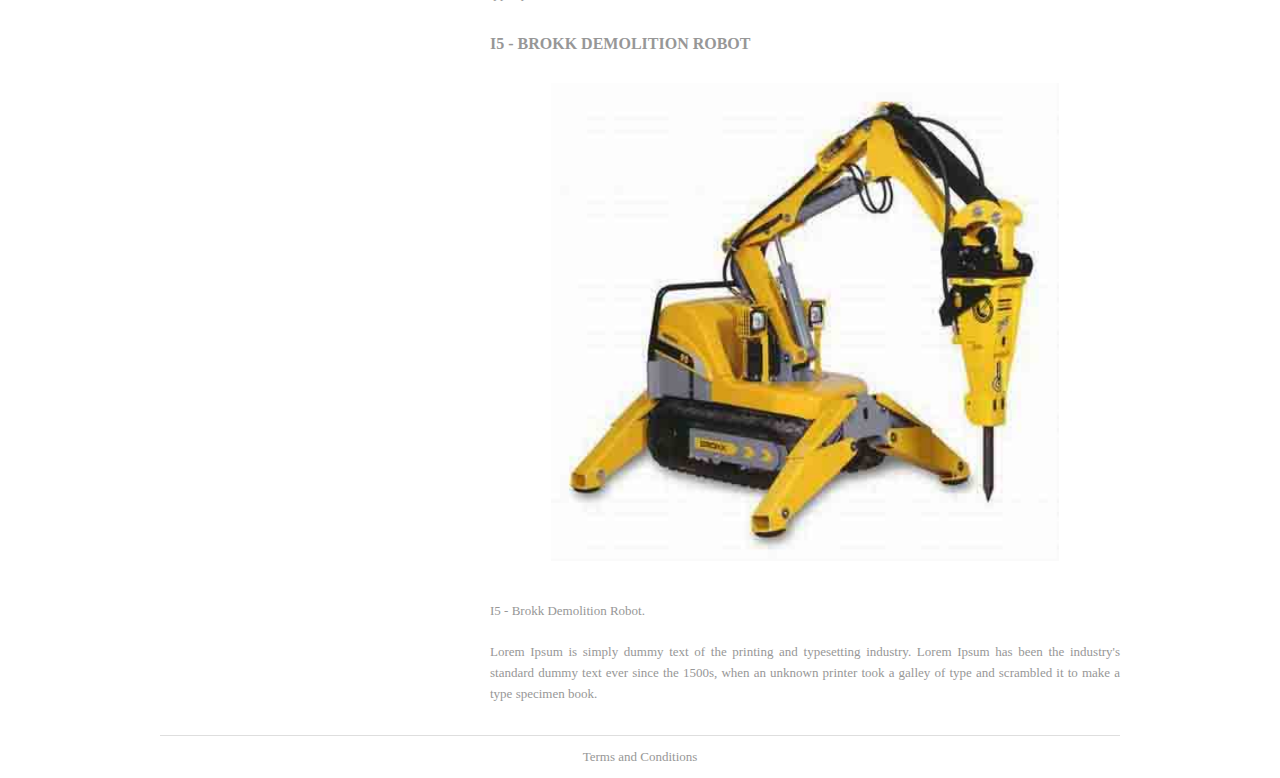
<file: RobotExpo/WebContent/IndustryRobot.html>
<!DOCTYPE html>
<html lang="en" dir="ltr">
<head>
<title>Robot Exposition</title>
<meta charset="UTF-8">
<link rel="stylesheet" href="style.css" type="text/css">
</head>
<body>
	<!-- Header start-->
	<div class="headerrow1">
		<header id="header">
			<div id="hgroup">
				<h1>Robot Exposition</h1>
				<h2>Lets Create World of Robots together</h2>
			</div>
			<nav id="headerMenu">
				<ul>
					<li><a href="index.html">Home</a></li>
					<li><a href="index.html#floorplan">Floor Plan</a></li>
					<li><a href="OpeningHoursAndFees.html">Opening Hours and
							Fees</a></li>
					<li><a href="#product">Products</a></li>
				</ul>
			</nav>
		</header>
	</div>
	<!-- Header end-->

	<!-- content start-->
	<div class="contentRow2">
		<div id="container" class="clear">

			<!-- logo image start-->
			<section id="logo">
				<img src="images/Logo.png" alt="Robot Expo" height="100%"
					width="100%">
			</section>
			<!-- logo image end-->
			<!-- left side menu start -->
			<aside id="left_column">
				<h2 class="title">
					<a id="product">Categories of Robots</a>
				</h2>
				<nav>
					<ul>
						<li><a href="DomesticRobot.html">Domestic Robots</a></li>
						<li><a href="EducationalRobot.html">Educational Robots</a></li>
						<li><a href="IndustryRobot.html">Industry Robots</a></li>
						<li><a href="MilitaryRobot.html">Military Robots</a></li>
					</ul>
				</nav>
				<h2 class="title" id="contact"><a href="ContactUs.html">Contact us for Details</a></h2>
				<p>
					To contact management E-mail at <a href="#">robo_expo@aust.org</a>
				</p>

			</aside>
			<!-- left side menu end -->
			<!-- main content start -->
			<div id="content">
				<article>
					<h2>Industry Robots</h2>
					<p>
						We have below displayed range of Industry Robots. <br /> <br />
						Lorem Ipsum is simply dummy text of the printing and typesetting
						industry. Lorem Ipsum has been the industry's standard dummy text
						ever since the 1500s, when an unknown printer took a galley of
						type and scrambled it to make a type specimen book.
					</p>
				</article>

				<article>
					<h2>I1 - Epson Discproducer PP-100</h2>
					<center>
						<img alt="I1 - Epson Discproducer PP-100"
							src="images/Industry Robots/I1.jpg" />
					</center>
					<p>
						I1 - Epson Discproducer PP-100. <br /> <br /> Lorem Ipsum is
						simply dummy text of the printing and typesetting industry. Lorem
						Ipsum has been the industry's standard dummy text ever since the
						1500s, when an unknown printer took a galley of type and scrambled
						it to make a type specimen book.
					</p>

				</article>
				<article>
					<h2>I2 - PR KUKA Industrial Robot KR15</h2>
					<center>
						<img alt="I2 - PR KUKA Industrial Robot KR15"
							src="images/Industry Robots/I2.jpg" />
					</center>
					<p>
						I2 - PR KUKA Industrial Robot KR15. <br /> <br /> Lorem Ipsum is
						simply dummy text of the printing and typesetting industry. Lorem
						Ipsum has been the industry's standard dummy text ever since the
						1500s, when an unknown printer took a galley of type and scrambled
						it to make a type specimen book.
					</p>

				</article>
				<article>
					<h2>I3 - PR KUKA Industrial Robot KR16</h2>
					<center>
						<img alt="I3 - PR KUKA Industrial Robot KR16"
							src="images/Industry Robots/I3.jpg" />
					</center>
					<p>
						I3 - PR KUKA Industrial Robot KR16. <br /> <br /> Lorem Ipsum is
						simply dummy text of the printing and typesetting industry. Lorem
						Ipsum has been the industry's standard dummy text ever since the
						1500s, when an unknown printer took a galley of type and scrambled
						it to make a type specimen book.
					</p>

				</article>
				<article>
					<h2>I4 - MotoMan MA1400</h2>
					<center>
						<img alt="I4 - MotoMan MA1400"
							src="images/Industry Robots/I4.jpg" />
					</center>
					<p>
						I4 - MotoMan MA1400. <br /> <br /> Lorem Ipsum is simply dummy
						text of the printing and typesetting industry. Lorem Ipsum has
						been the industry's standard dummy text ever since the 1500s, when
						an unknown printer took a galley of type and scrambled it to make
						a type specimen book.
					</p>

				</article>
				<article>
					<h2>I5 - Brokk Demolition Robot</h2>
					<center>
						<img alt="I5 - Brokk Demolition Robot"
							src="images/Industry Robots/I5.jpg" />
					</center>
					<p>
						I5 - Brokk Demolition Robot. <br /> <br /> Lorem Ipsum is simply
						dummy text of the printing and typesetting industry. Lorem Ipsum
						has been the industry's standard dummy text ever since the 1500s,
						when an unknown printer took a galley of type and scrambled it to
						make a type specimen book.
					</p>

				</article>
			</div>
			<!-- main content end -->
		</div>
		<!-- Container end -->
	</div>
	<!-- content end-->

	<!-- footer start -->
	<div class="footerRow3">
		<footer id="footer">
			<p align="center">
				<a href="TermsAndConditions.html">Terms and Conditions</a>
			</p>
		</footer>
	</div>
	<!-- footer end -->
</body>
</html>
</file>
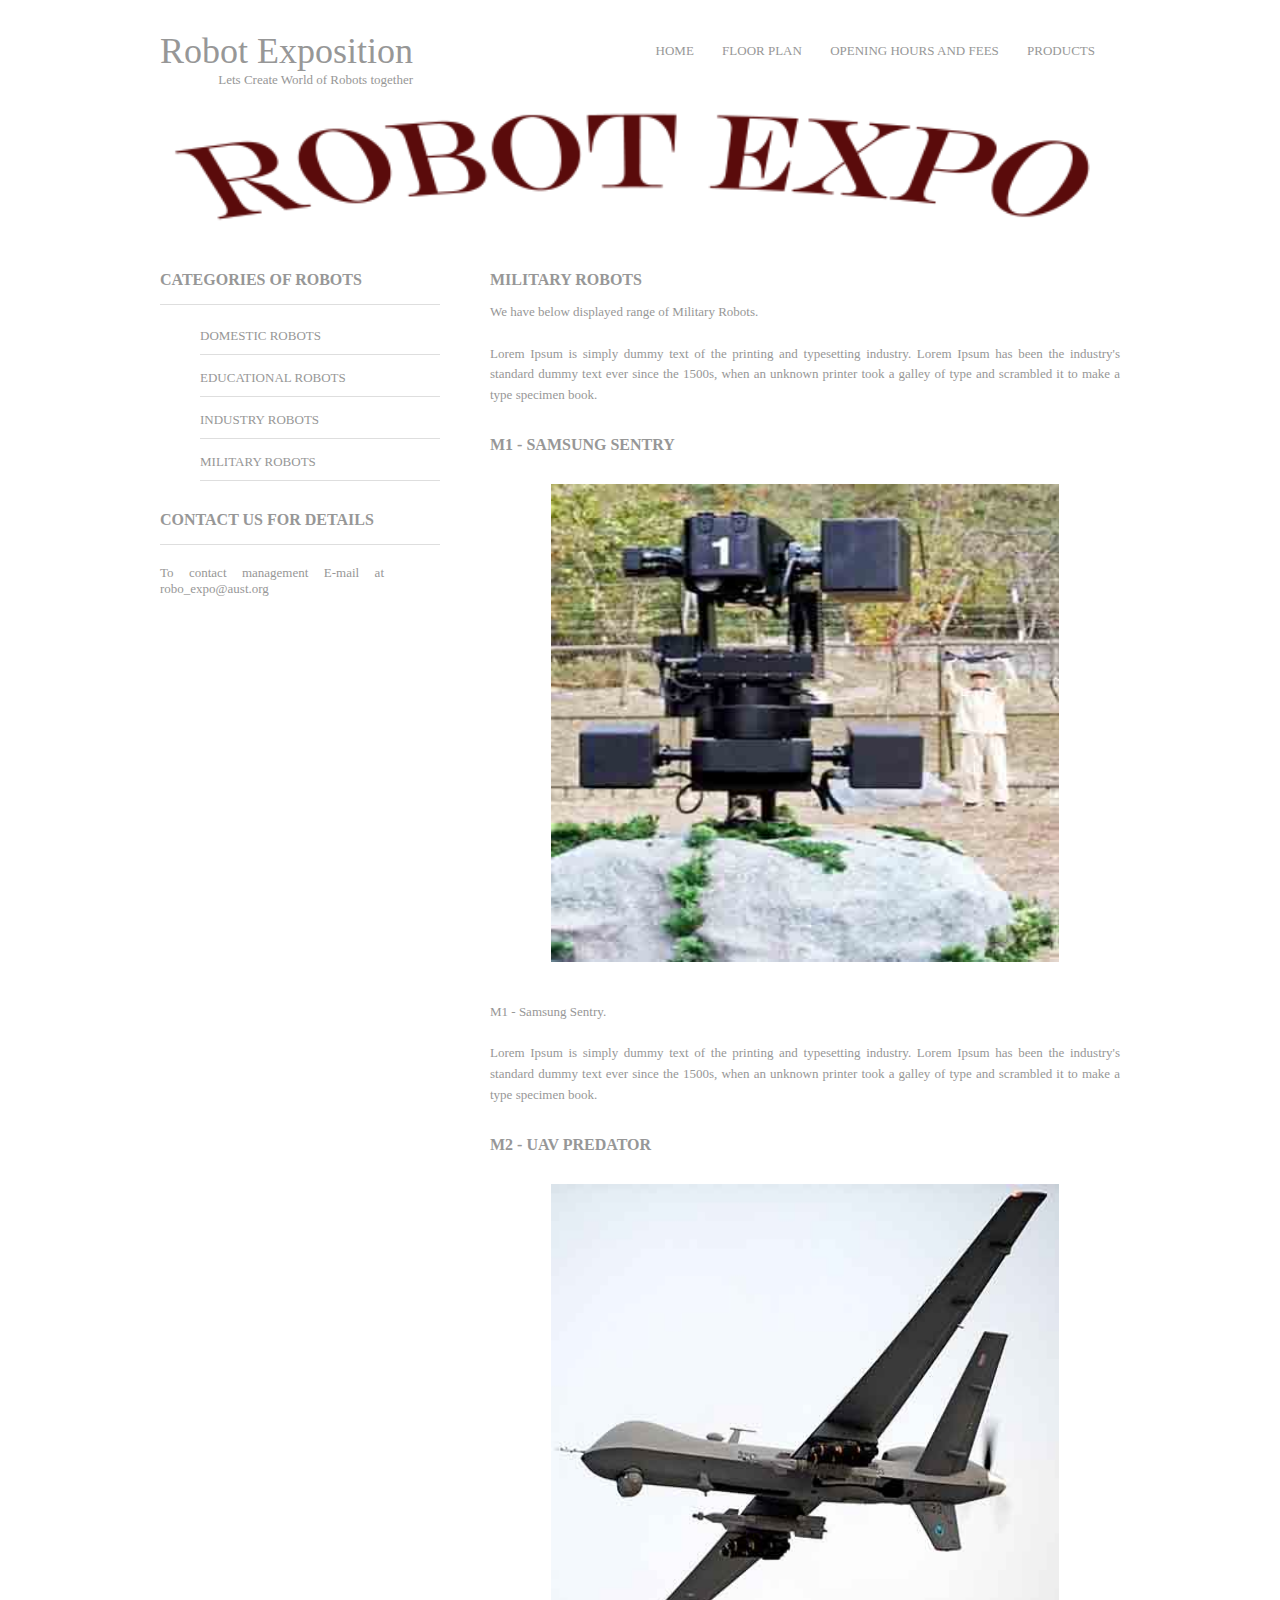
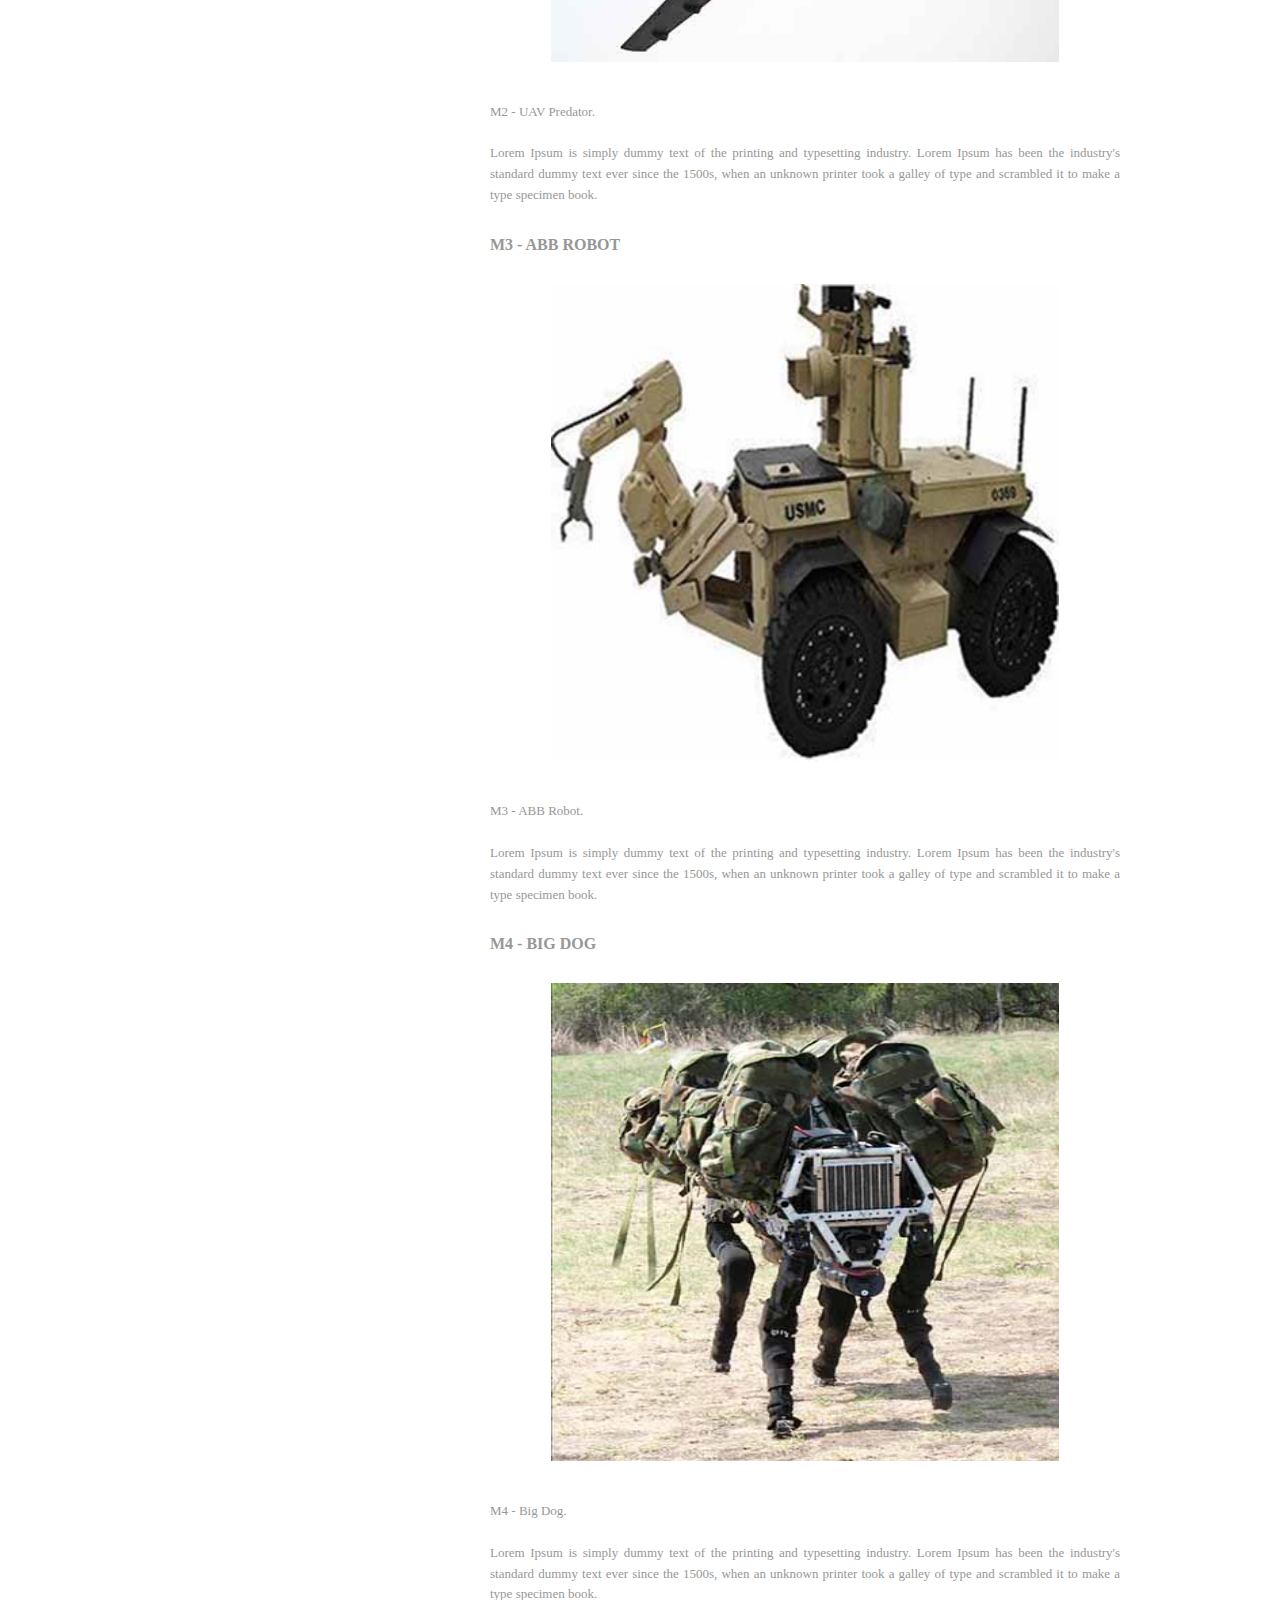
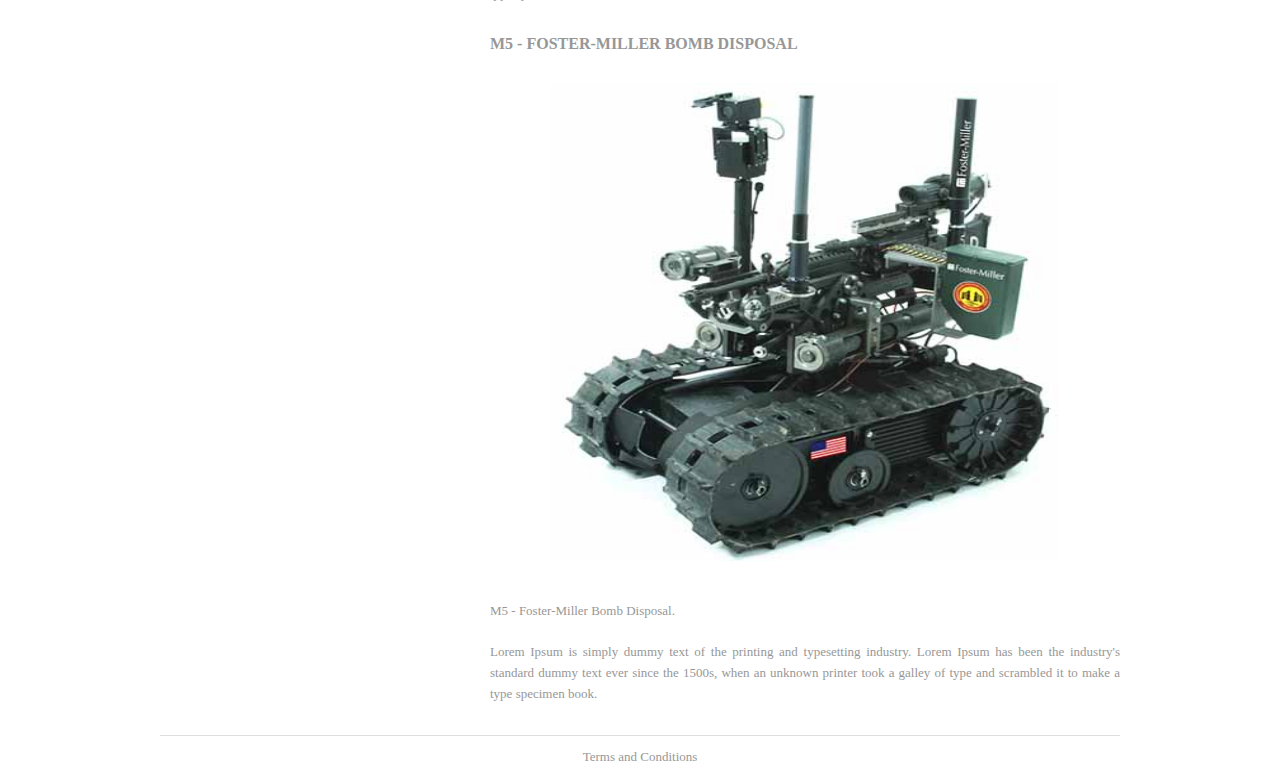
<file: RobotExpo/WebContent/MilitaryRobot.html>
<!DOCTYPE html>
<html lang="en" dir="ltr">
<head>
<title>Robot Exposition</title>
<meta charset="UTF-8">
<link rel="stylesheet" href="style.css" type="text/css">
</head>
<body>
	<!-- Header start-->
	<div class="headerrow1">
		<header id="header">
			<div id="hgroup">
				<h1>Robot Exposition</h1>
				<h2>Lets Create World of Robots together</h2>
			</div>
			<nav id="headerMenu">
				<ul>
					<li><a href="index.html">Home</a></li>
					<li><a href="index.html#floorplan">Floor Plan</a></li>
					<li><a href="OpeningHoursAndFees.html">Opening Hours and
							Fees</a></li>
					<li><a href="#product">Products</a></li>
				</ul>
			</nav>
		</header>
	</div>
	<!-- Header end-->

	<!-- content start-->
	<div class="contentRow2">
		<div id="container" class="clear">

			<!-- logo image start-->
			<section id="logo">
				<img src="images/Logo.png" alt="Robot Expo" height="100%"
					width="100%">
			</section>
			<!-- logo image end-->
			<!-- left side menu start -->
			<aside id="left_column">
				<h2 class="title">
					<a id="product">Categories of Robots</a>
				</h2>
				<nav>
					<ul>
						<li><a href="DomesticRobot.html">Domestic Robots</a></li>
						<li><a href="EducationalRobot.html">Educational Robots</a></li>
						<li><a href="IndustryRobot.html">Industry Robots</a></li>
						<li><a href="MilitaryRobot.html">Military Robots</a></li>
					</ul>
				</nav>
				<h2 class="title" id="contact"><a href="ContactUs.html">Contact us for Details</a></h2>
				<p>
					To contact management E-mail at <a href="#">robo_expo@aust.org</a>
				</p>

			</aside>
			<!-- left side menu end -->
			<!-- main content start -->
			<div id="content">
				<article>
					<h2>Military Robots</h2>
					<p>
						We have below displayed range of Military Robots. <br /> <br />
						Lorem Ipsum is simply dummy text of the printing and typesetting
						industry. Lorem Ipsum has been the industry's standard dummy text
						ever since the 1500s, when an unknown printer took a galley of
						type and scrambled it to make a type specimen book.
					</p>
				</article>

				<article>
					<h2>M1 - Samsung Sentry</h2>
					<center>
						<img alt="M1 - Samsung Sentry" src="images/Military Robots/M1.jpg" />
					</center>
					<p>
						M1 - Samsung Sentry. <br /> <br /> Lorem Ipsum is simply dummy
						text of the printing and typesetting industry. Lorem Ipsum has
						been the industry's standard dummy text ever since the 1500s, when
						an unknown printer took a galley of type and scrambled it to make
						a type specimen book.
					</p>

				</article>
				<article>
					<h2>M2 - UAV Predator</h2>
					<center>
						<img alt="M2 - UAV Predator" src="images/Military Robots/M2.jpg" />
					</center>
					<p>
						M2 - UAV Predator. <br /> <br /> Lorem Ipsum is simply dummy
						text of the printing and typesetting industry. Lorem Ipsum has
						been the industry's standard dummy text ever since the 1500s, when
						an unknown printer took a galley of type and scrambled it to make
						a type specimen book.
					</p>

				</article>
				<article>
					<h2>M3 - ABB Robot</h2>
					<center>
						<img alt="M3 - ABB Robot" src="images/Military Robots/M3.jpg" />
					</center>
					<p>
						M3 - ABB Robot. <br /> <br /> Lorem Ipsum is simply dummy text
						of the printing and typesetting industry. Lorem Ipsum has been the
						industry's standard dummy text ever since the 1500s, when an
						unknown printer took a galley of type and scrambled it to make a
						type specimen book.
					</p>

				</article>
				<article>
					<h2>M4 - Big Dog</h2>
					<center>
						<img alt="M4 - Big Dog" src="images/Military Robots/M4.jpg" />
					</center>
					<p>
						M4 - Big Dog. <br /> <br /> Lorem Ipsum is simply dummy text of
						the printing and typesetting industry. Lorem Ipsum has been the
						industry's standard dummy text ever since the 1500s, when an
						unknown printer took a galley of type and scrambled it to make a
						type specimen book.
					</p>

				</article>
				<article>
					<h2>M5 - Foster-Miller Bomb Disposal</h2>
					<center>
						<img alt="M5 - Foster-Miller Bomb Disposal"
							src="images/Military Robots/M5.jpg" />
					</center>
					<p>
						M5 - Foster-Miller Bomb Disposal. <br /> <br /> Lorem Ipsum is
						simply dummy text of the printing and typesetting industry. Lorem
						Ipsum has been the industry's standard dummy text ever since the
						1500s, when an unknown printer took a galley of type and scrambled
						it to make a type specimen book.
					</p>

				</article>
			</div>
			<!-- main content end -->
		</div>
		<!-- Container end -->
	</div>
	<!-- content end-->

	<!-- footer start -->
	<div class="footerRow3">
		<footer id="footer">
			<p align="center">
				<a href="TermsAndConditions.html">Terms and Conditions</a>
			</p>
		</footer>
	</div>
	<!-- footer end -->
</body>
</html>
</file>
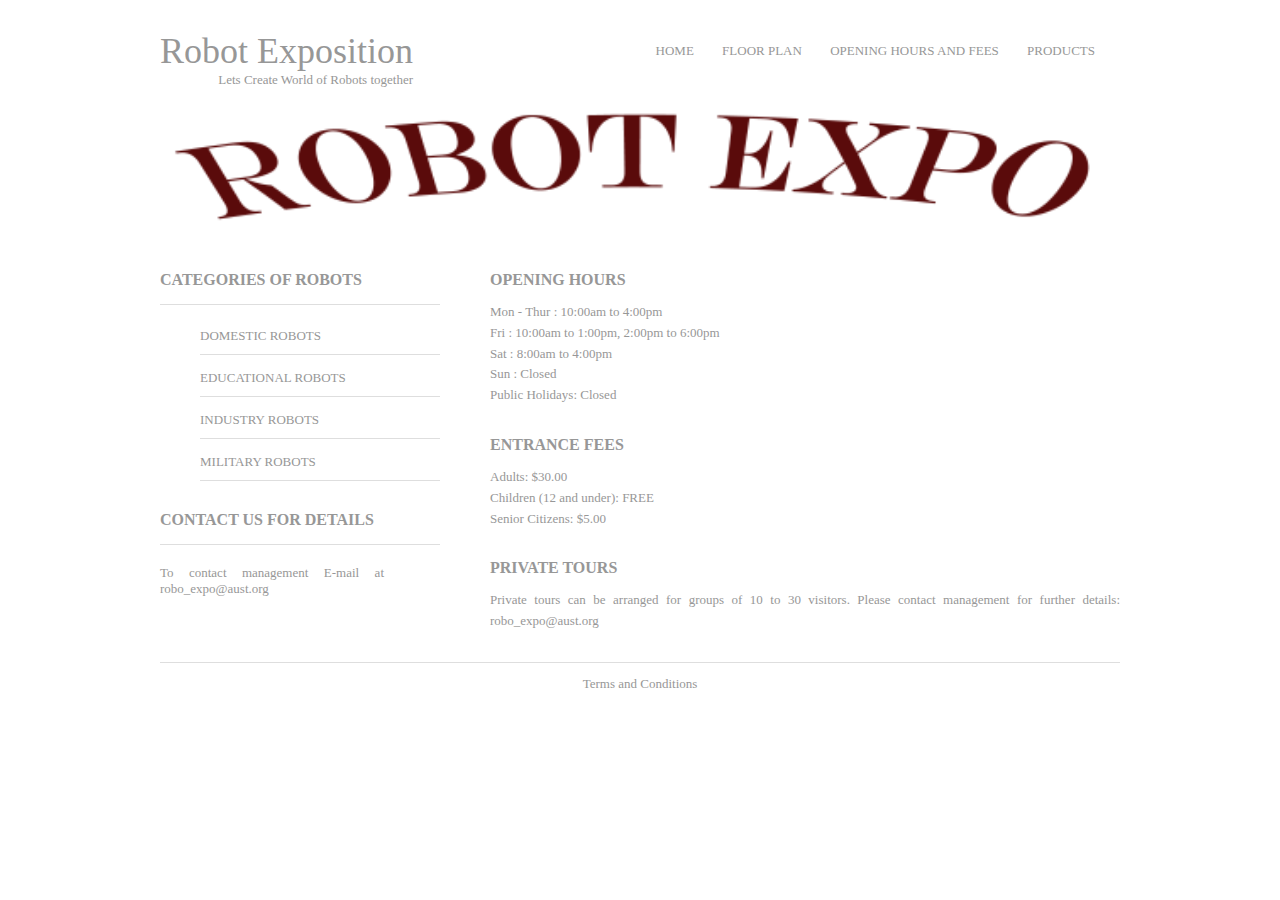
<file: RobotExpo/WebContent/OpeningHoursAndFees.html>
<!DOCTYPE html>
<html lang="en" dir="ltr">
<head>
<title>Robot Exposition</title>
<meta charset="UTF-8">
<link rel="stylesheet" href="style.css" type="text/css">
</head>
<body>
	<!-- Header start-->
	<div class="headerrow1">
		<header id="header">
			<div id="hgroup">
				<h1>Robot Exposition</h1>
				<h2>Lets Create World of Robots together</h2>
			</div>
			<nav id="headerMenu">
				<ul>
					<li><a href="index.html">Home</a></li>
					<li><a href="index.html#floorplan">Floor Plan</a></li>
					<li><a href="OpeningHoursAndFees.html">Opening Hours and
							Fees</a></li>
					<li><a href="#product">Products</a></li>
				</ul>
			</nav>
		</header>
	</div>
	<!-- Header end-->

	<!-- content start-->
	<div class="contentRow2">
		<div id="container" class="clear">

			<!-- logo image start-->
			<section id="logo">
				<img src="images/Logo.png" alt="Robot Expo" height="100%"
					width="100%">
			</section>
			<!-- logo image end-->
			<!-- left side menu start -->
			<aside id="left_column">
				<h2 class="title">
					<a id="product">Categories of Robots</a>
				</h2>
				<nav>
					<ul>
						<li><a href="DomesticRobot.html">Domestic Robots</a></li>
						<li><a href="EducationalRobot.html">Educational Robots</a></li>
						<li><a href="IndustryRobot.html">Industry Robots</a></li>
						<li><a href="MilitaryRobot.html">Military Robots</a></li>
					</ul>
				</nav>
				<h2 class="title" id="contact"><a href="ContactUs.html">Contact us for Details</a></h2>
				<p>
					To contact management E-mail at <a href="#">robo_expo@aust.org</a>
				</p>

			</aside>
			<!-- left side menu end -->
			<!-- main content start -->
			<div id="content">
				<article>
					<h2>Opening Hours</h2>
					<p>
						Mon - Thur : 10:00am to 4:00pm <br/>
						Fri        : 10:00am to 1:00pm, 2:00pm to 6:00pm<br/>
						Sat        : 8:00am to 4:00pm<br/>
						Sun        : Closed<br/>
						Public Holidays: Closed<br/>
					</p>
				</article>
				<article>
					<h2>Entrance Fees</h2>
					<p>
						Adults: $30.00 <br/>
						Children (12 and under): FREE <br/>
						Senior Citizens: $5.00
					</p>
				</article>
				<article>
					<h2>Private Tours</h2>
					<p>Private tours can be arranged for groups of 10 to 30
						visitors. Please contact management for further details:
						<a href="#"> robo_expo@aust.org </a></p>
				</article>
			</div>
			<!-- main content end -->
		</div>
		<!-- Container end -->
	</div>
	<!-- content end-->

	<!-- footer start -->
	<div class="footerRow3">
		<footer id="footer">
			<p align="center">
				<a href="TermsAndConditions.html">Terms and Conditions</a>
			</p>
		</footer>
	</div>
	<!-- footer end -->
</body>
</html>
</file>
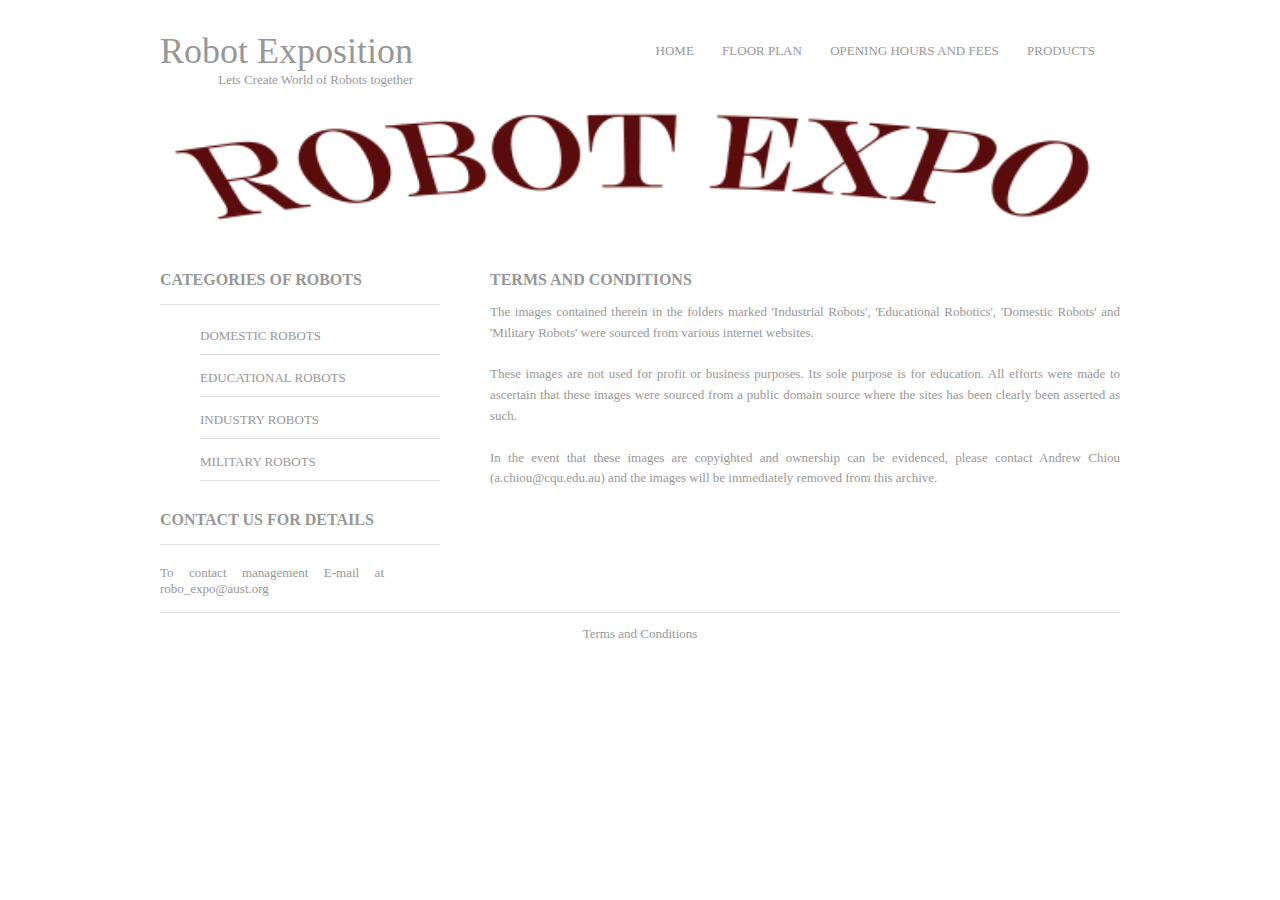
<file: RobotExpo/WebContent/TermsAndConditions.html>
<!DOCTYPE html>
<html lang="en" dir="ltr">
<head>
<title>Robot Exposition</title>
<meta charset="UTF-8">
<link rel="stylesheet" href="style.css" type="text/css">
</head>
<body>
	<!-- Header start-->
	<div class="headerrow1">
		<header id="header">
			<div id="hgroup">
				<h1>Robot Exposition</h1>
				<h2>Lets Create World of Robots together</h2>
			</div>
			<nav id="headerMenu">
				<ul>
					<li><a href="index.html">Home</a></li>
					<li><a href="index.html#floorplan">Floor Plan</a></li>
					<li><a href="OpeningHoursAndFees.html">Opening Hours and Fees</a></li>
					<li><a href="#product">Products</a></li>
				</ul>
			</nav>
		</header>
	</div>
	<!-- Header end-->

	<!-- content start-->
	<div class="contentRow2">
		<div id="container" class="clear">

			<!-- logo image start-->
			<section id="logo">
				<img src="images/Logo.png" alt="Robot Expo" height="100%"
					width="100%">
			</section>
			<!-- logo image end-->
			<!-- left side menu start -->
			<aside id="left_column">
				<h2 class="title">
					<a id="product">Categories of Robots</a>
				</h2>
				<nav>
					<ul>
						<li><a href="DomesticRobot.html">Domestic Robots</a></li>
						<li><a href="EducationalRobot.html">Educational Robots</a></li>
						<li><a href="IndustryRobot.html">Industry Robots</a></li>
						<li><a href="MilitaryRobot.html">Military Robots</a></li>
					</ul>
				</nav>
				<h2 class="title" id="contact"><a href="ContactUs.html">Contact us for Details</a></h2>
				<p>
					To contact management E-mail at <a href="#">robo_expo@aust.org</a>
				</p>

			</aside>
			<!-- left side menu end -->
			<!-- main content start -->
			<div id="content">
				<article>
					<h2>Terms And Conditions</h2>
					<p>The images contained therein in the folders marked
						'Industrial Robots', 'Educational Robotics', 'Domestic Robots' and
						'Military Robots' were sourced from various internet websites. <br/><br/>
						These images are not used for profit or business purposes. Its
						sole purpose is for education. All efforts were made to ascertain
						that these images were sourced from a public domain source where
						the sites has been clearly been asserted as such. <br/><br/>In the event
						that these images are copyighted and ownership can be evidenced,
						please contact Andrew Chiou (<a href="#">a.chiou@cqu.edu.au</a>) and the images
						will be immediately removed from this archive.</p>
				</article>
			</div>
			<!-- main content end -->
		</div>
		<!-- Container end -->
	</div>
	<!-- content end-->

	<!-- footer start -->
	<div class="footerRow3">
		<footer id="footer">
			<p align="center">
				<a href="TermsAndConditions.html">Terms and Conditions</a>
			</p>
		</footer>
	</div>
	<!-- footer end -->
</body>
</html>
</file>
<file: RobotExpo/WebContent/style.css>
html {
	overflow-y: scroll;
}

body {
	margin: 0;
	padding: 0;
	font-size: 13px;
	font-family: Georgia, "Times New Roman", Times, serif;
	color: #979797;
	background-color: #FFFFFF;
}

/*----------------------------------------------Header-------------------------------------*/
.headerrow1 {
	display: block;
	width: 960px;
	margin: 0 auto;
	padding: 0;
	text-align: right;
}

#hgroup {
	padding: 0px 0 0 0;
	float: left;
}

#hgroup h1 {
	font-weight: normal;
	text-transform: none;
	font-size: 36px;
}

#hgroup h2 {
	font-weight: normal;
	text-transform: none;
	font-size: 13px;
}

#headerMenu {
	float: right;
	margin: 0px 0 0 0;
	padding: 0px 0;
}

#header nav li {
	display: inline;
	margin-right: 25px;
	text-transform: uppercase;
}

/*----------------------------------------------Header end-------------------------------------*/

/*----------------------------------------------Body Content-------------------------------------*/
.contentRow2 {
	display: block;
	width: 960px;
	margin: 0 auto;
	padding: 0;
	text-align: justify;
}

#logo {
	margin: 30px 0 30px 0;
	padding: 0 0 0 0;
}
/*------------------left column start ------------------------*/
#left_column {
	float: left;
	width: 280px;
}

.title {
	margin-bottom: 10px;
	padding-bottom: 15px;
	border-bottom: 1px solid #DEDEDE;
}

.contentRow2 nav li {
	display: block;
	width: 100%;
	margin: 5px 0 5px 0;
	padding: 10px 0 10px 0;
	text-transform: uppercase;
	border-bottom: 1px solid #DEDEDE;
}

#contact {
	margin-top: 15px;
	padding-top: 15px;
	border-bottom: 1px solid #DEDEDE;
}

#left_column p {
	width: 80%;
	margin: 5px 0 5px 0;
	padding: 10px 0 10px 0;
}
/*------------------left column end-------------------------*/
/*------------------main content start ------------------------*/
#content {
	float: right;
	width: 630px;
	line-height: 1.6em;
}

#content article {
	margin-bottom: 30px;
}

#content article img {
	margin-top: 30px;
	margin-left: auto;
	margin-bottom: 20px;
	margin-right: auto;
	text-align: center;
	height: 478px;
	width: 508px;
}
/*------------------main content end ------------------------*/
/*----------------------------------------------Body Content end-------------------------------------*/
/*----------------------------------------------Footer-------------------------------------*/
.footerRow3 {
	display: block;
	width: 960px;
	margin: 0 auto;
	padding: 0;
	text-align: left;
	border-top: 1px solid #DEDEDE;
}
/*----------------------------------------------Footer end-------------------------------------*/
/*--------------------------------------------Common----------------------------------------*/
a {
	color: #979797;
	background-color: #FFFFFF;
	outline: none;
	text-decoration: none;
}

a:hover {
	color: #FF9900;
	background-color: #FFFFFF;
}

.clear:after {
	content: ".";
	display: block;
	height: 0;
	clear: both;
	visibility: hidden;
	line-height: 0;
}

h1, h2, h3, h4, h5, h6 {
	margin: 0;
	padding: 0;
	font-size: 16px;
	font-weight: bold;
	font-style: normal;
	line-height: normal;
	text-transform: uppercase;
}

/*--------------------------------------------Common end----------------------------------------*/

/*---------------------------------------------Table Property-----------------------------------*/
.contactTable {
	border-radius: 5px;
	padding: 20px;
}

input[type=text], textarea {
	width: 100%;
	padding: 12px;
	border: 1px solid #ccc;
	border-radius: 4px;
	resize: vertical;
}

label {
	padding: 12px 12px 12px 0;
	display: inline-block;
}

.col1 {
	float: left;
	width: 25%;
	margin-top: 6px;
}

.col2 {
	float: left;
	width: 70%;
	margin-top: 6px;
}

/* Clear floats after the columns */
.row:after {
	content: "";
	display: table;
	clear: both;
}

input[type=submit] {
	background-color: #4CAF50;
	color: white;
	padding: 12px 20px;
	border: none;
	border-radius: 4px;
	cursor: pointer;
	float: right;
}
</file>
